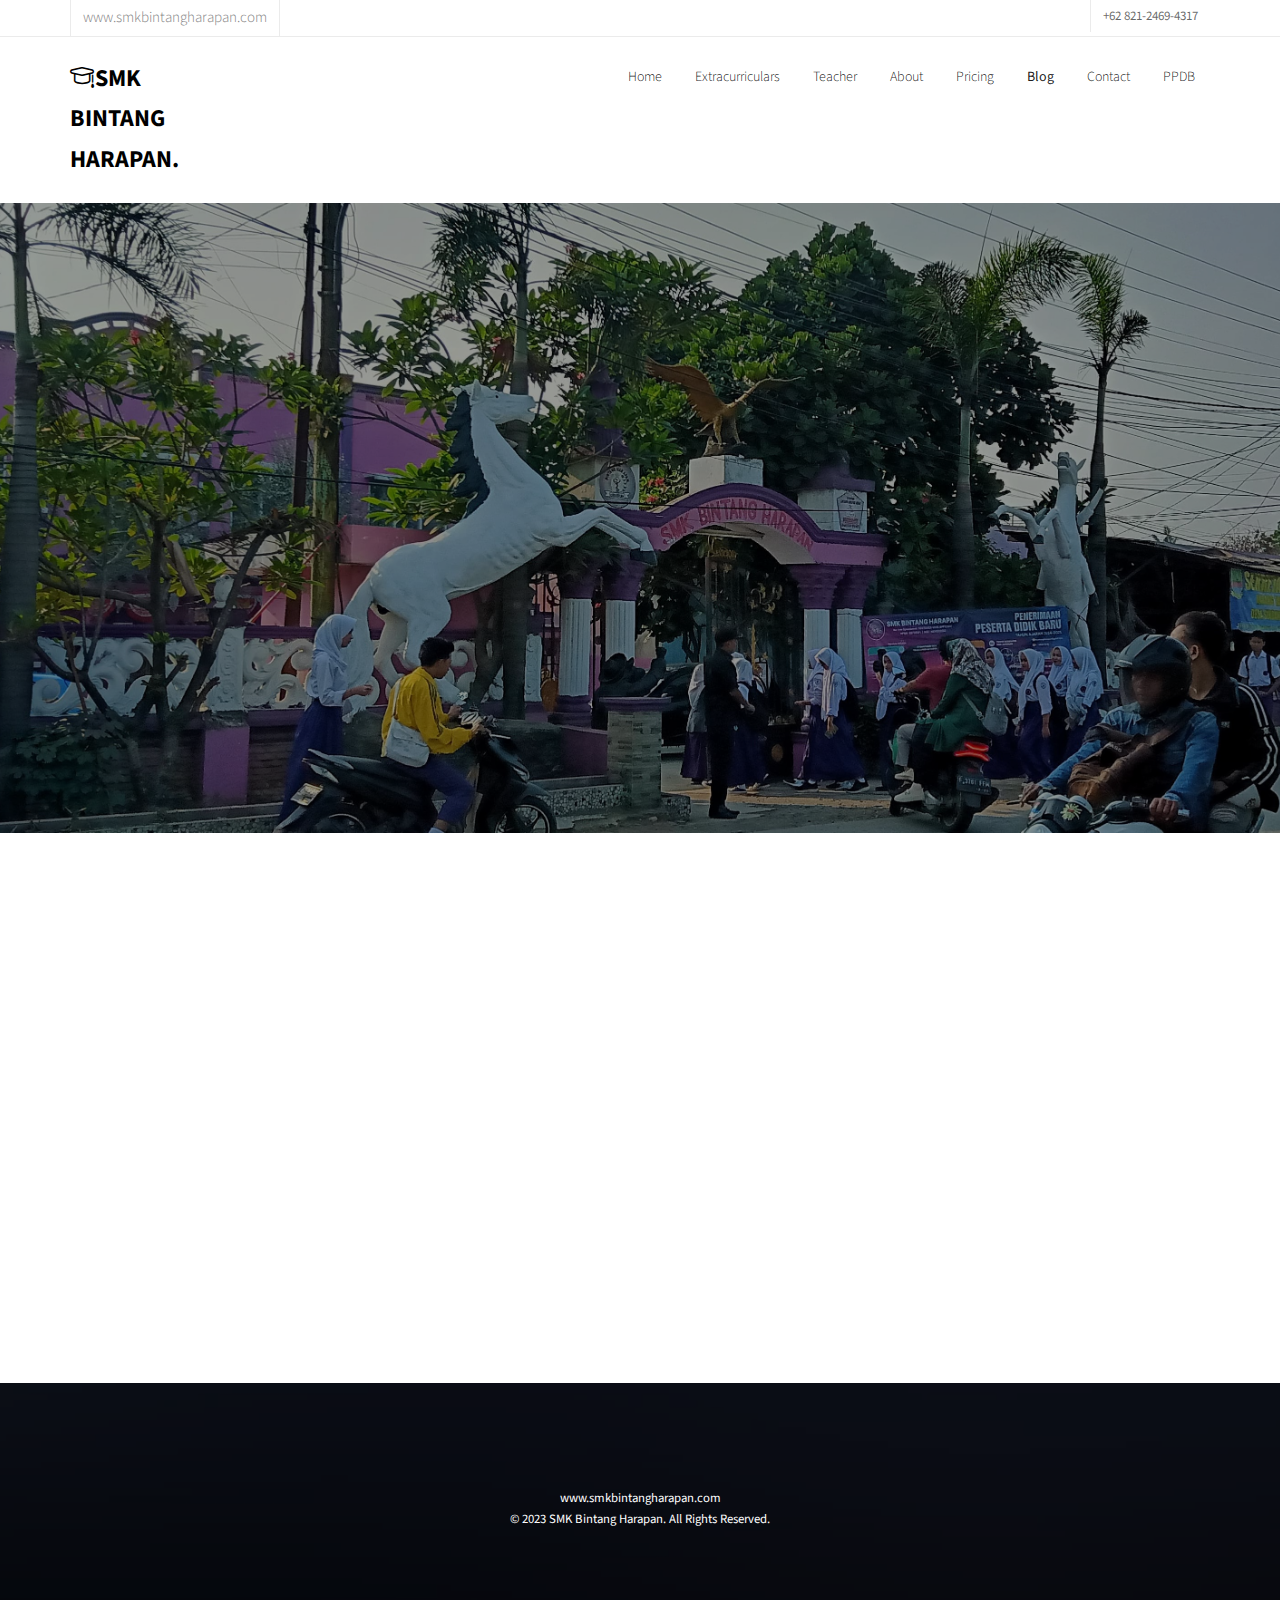
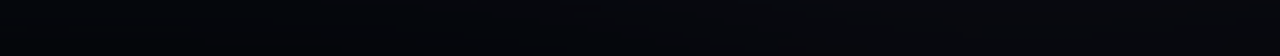
<file: blog.html>
<!DOCTYPE HTML>
<html>
	<head>
	<meta charset="utf-8">
	<meta http-equiv="X-UA-Compatible" content="IE=edge">
	<title>Website &mdash; SMK Bintang Harapan</title>
	<meta name="viewport" content="width=device-width, initial-scale=1">
	<meta name="description" content="Free HTML5 Website Template by freehtml5.co" />
	<meta name="keywords" content="free website templates, free html5, free template, free bootstrap, free website template, html5, css3, mobile first, responsive" />
	<meta name="author" content="freehtml5.co" />

	<!-- 
	//////////////////////////////////////////////////////

	FREE HTML5 TEMPLATE 
	DESIGNED & DEVELOPED by FreeHTML5.co
		
	Website: 		http://freehtml5.co/
	Email: 			info@freehtml5.co
	Twitter: 		http://twitter.com/fh5co
	Facebook: 		https://www.facebook.com/fh5co

	//////////////////////////////////////////////////////
	 -->

  	<!-- Facebook and Twitter integration -->
	<meta property="og:title" content=""/>
	<meta property="og:image" content=""/>
	<meta property="og:url" content=""/>
	<meta property="og:site_name" content=""/>
	<meta property="og:description" content=""/>
	<meta name="twitter:title" content="" />
	<meta name="twitter:image" content="" />
	<meta name="twitter:url" content="" />
	<meta name="twitter:card" content="" />

	<link href="https://fonts.googleapis.com/css?family=Source+Sans+Pro:300,400,600,700" rel="stylesheet">
	<link href="https://fonts.googleapis.com/css?family=Roboto+Slab:300,400" rel="stylesheet">
	
	<!-- Animate.css -->
	<link rel="stylesheet" href="css/animate.css">
	<!-- Icomoon Icon Fonts-->
	<link rel="stylesheet" href="css/icomoon.css">
	<!-- Bootstrap  -->
	<link rel="stylesheet" href="css/bootstrap.css">

	<!-- Magnific Popup -->
	<link rel="stylesheet" href="css/magnific-popup.css">

	<!-- Owl Carousel  -->
	<link rel="stylesheet" href="css/owl.carousel.min.css">
	<link rel="stylesheet" href="css/owl.theme.default.min.css">

	<!-- Flexslider  -->
	<link rel="stylesheet" href="css/flexslider.css">

	<!-- Pricing -->
	<link rel="stylesheet" href="css/pricing.css">

	<!-- Theme style  -->
	<link rel="stylesheet" href="css/style.css">

	<!-- Modernizr JS -->
	<script src="js/modernizr-2.6.2.min.js"></script>
	<!-- FOR IE9 below -->
	<!--[if lt IE 9]>
	<script src="js/respond.min.js"></script>
	<![endif]-->

	</head>
	<body>
		
	<div class="fh5co-loader"></div>
	
	<div id="page">
	<nav class="fh5co-nav" role="navigation">
		<div class="top">
			<div class="container">
				<div class="row">
					<div class="col-xs-12 text-right">
						<p class="site">www.smkbintangharapan.com</p>
						<p class="num">+62 821-2469-4317</p>
					</div>
				</div>
			</div>
		</div>
		<div class="top-menu">
			<div class="container">
				<div class="row">
					<div class="col-xs-2">
						<div id="fh5co-logo"><a href="index.html"><i class="icon-study"></i>SMK Bintang Harapan<span>.</span></a></div>
					</div>
					<div class="col-xs-10 text-right menu-1">
						<ul>
							<li><a href="index.html">Home</a></li>
							<li><a href="courses.html">Extracurriculars</a></li>
							<li><a href="teacher.html">Teacher</a></li>
							<li><a href="about.html">About</a></li>
							<li><a href="pricing.html">Pricing</a></li>
							<li class="has-dropdown active">
								<a href="blog.html">Blog</a>
							</li>
							<li><a href="contact.html">Contact</a></li>
							<li><a href="ppdb.html">PPDB</a></li>
						</ul>
					</div>
				</div>
				
			</div>
		</div>
	</nav>
	
	<aside id="fh5co-hero">
		<div class="flexslider">
			<ul class="slides">
		   	<li style="background-image: url(images/K35.jpeg);">
		   		<div class="overlay-gradient"></div>
		   		<div class="container">
		   			<div class="row">
			   			<div class="col-md-8 col-md-offset-2 text-center slider-text">
			   				<div class="slider-text-inner">
			   					<h1 class="heading-section">Blog &amp; Events</h1>
									<h2>SMK Bintang Harapan <a href="http://freehtml5.co/" target="_blank"></a></h2>
			   				</div>
			   			</div>
			   		</div>
		   		</div>
		   	</li>
		  	</ul>
	  	</div>
	</aside>
			</div>
			<div class="row">
				<div class="col-lg-4 col-md-4">
					<div class="fh5co-blog animate-box">
						<a href="#" class="blog-img-holder" style="background-image: url(images/K36.webp);"></a>
						<div class="blog-text">
							<h3><a href="#">Breaking the Fast Together </a></h3>
							<span class="posted_on">April. 15</span>
							<span class="comment"><a href="">21<i class="icon-speech-bubble"></i></a></span>
							<p>Open event opens with students of SMK Bintang Harapan. </p>
						</div> 
					</div>
				</div>
				<div class="col-lg-4 col-md-4">
					<div class="fh5co-blog animate-box">
						<a href="#" class="blog-img-holder" style="background-image: url(images/K37.webp);"></a>
						<div class="blog-text">
							<h3><a href="#">To Yogyakarta with Students of SMK Bintang Harapan</a></h3>
							<span class="posted_on">December 26</span>
							<span class="comment"><a href="">21<i class="icon-speech-bubble"></i></a></span>
							<p>Together Go for a Trip to Jogja</p>
						</div> 
					</div>
				</div>
				<div class="col-lg-4 col-md-4">
					<div class="fh5co-blog animate-box">
						<a href="#" class="blog-img-holder" style="background-image: url(images/K38.webp);"></a>
						<div class="blog-text">
							<h3><a href="#">Walk to Dieng</a></h3>
							<span class="posted_on">December. 25</span>
							<span class="comment"><a href="">21<i class="icon-speech-bubble"></i></a></span>
							<p>Together with Students of SMK Bintang Harapan Ke Dieng</p>
						</div> 
					</div>
				</div>
			</div>
		</div>
	</div>
	<footer id="fh5co-footer" role="contentinfo" style="background-image: url(images/img_bg_4.jpg);">
		<div class="overlay"></div>
		<div class="container">
			
			<div class="row copyright">
				<div class="col-md-12 text-center">
				  <p>
					<small class="block">www.smkbintangharapan.com</small>
					<small class="block"
                  >&copy; 2023 SMK Bintang Harapan. All Rights Reserved.</small
					>
				  </p>
				</div>
			  </div>

		</div>
	</footer>
	</div>

	<div class="gototop js-top">
		<a href="#" class="js-gotop"><i class="icon-arrow-up"></i></a>
	</div>
	
	<!-- jQuery -->
	<script src="js/jquery.min.js"></script>
	<!-- jQuery Easing -->
	<script src="js/jquery.easing.1.3.js"></script>
	<!-- Bootstrap -->
	<script src="js/bootstrap.min.js"></script>
	<!-- Waypoints -->
	<script src="js/jquery.waypoints.min.js"></script>
	<!-- Stellar Parallax -->
	<script src="js/jquery.stellar.min.js"></script>
	<!-- Carousel -->
	<script src="js/owl.carousel.min.js"></script>
	<!-- Flexslider -->
	<script src="js/jquery.flexslider-min.js"></script>
	<!-- countTo -->
	<script src="js/jquery.countTo.js"></script>
	<!-- Magnific Popup -->
	<script src="js/jquery.magnific-popup.min.js"></script>
	<script src="js/magnific-popup-options.js"></script>
	<!-- Count Down -->
	<script src="js/simplyCountdown.js"></script>
	<!-- Main -->
	<script src="js/main.js"></script>
	<script>
    var d = new Date(new Date().getTime() + 1000 * 120 * 120 * 2000);

    // default example
    simplyCountdown('.simply-countdown-one', {
        year: d.getFullYear(),
        month: d.getMonth() + 1,
        day: d.getDate()
    });

    //jQuery example
    $('#simply-countdown-losange').simplyCountdown({
        year: d.getFullYear(),
        month: d.getMonth() + 1,
        day: d.getDate(),
        enableUtc: false
    });
	</script>
	</body>
</html>
</file>
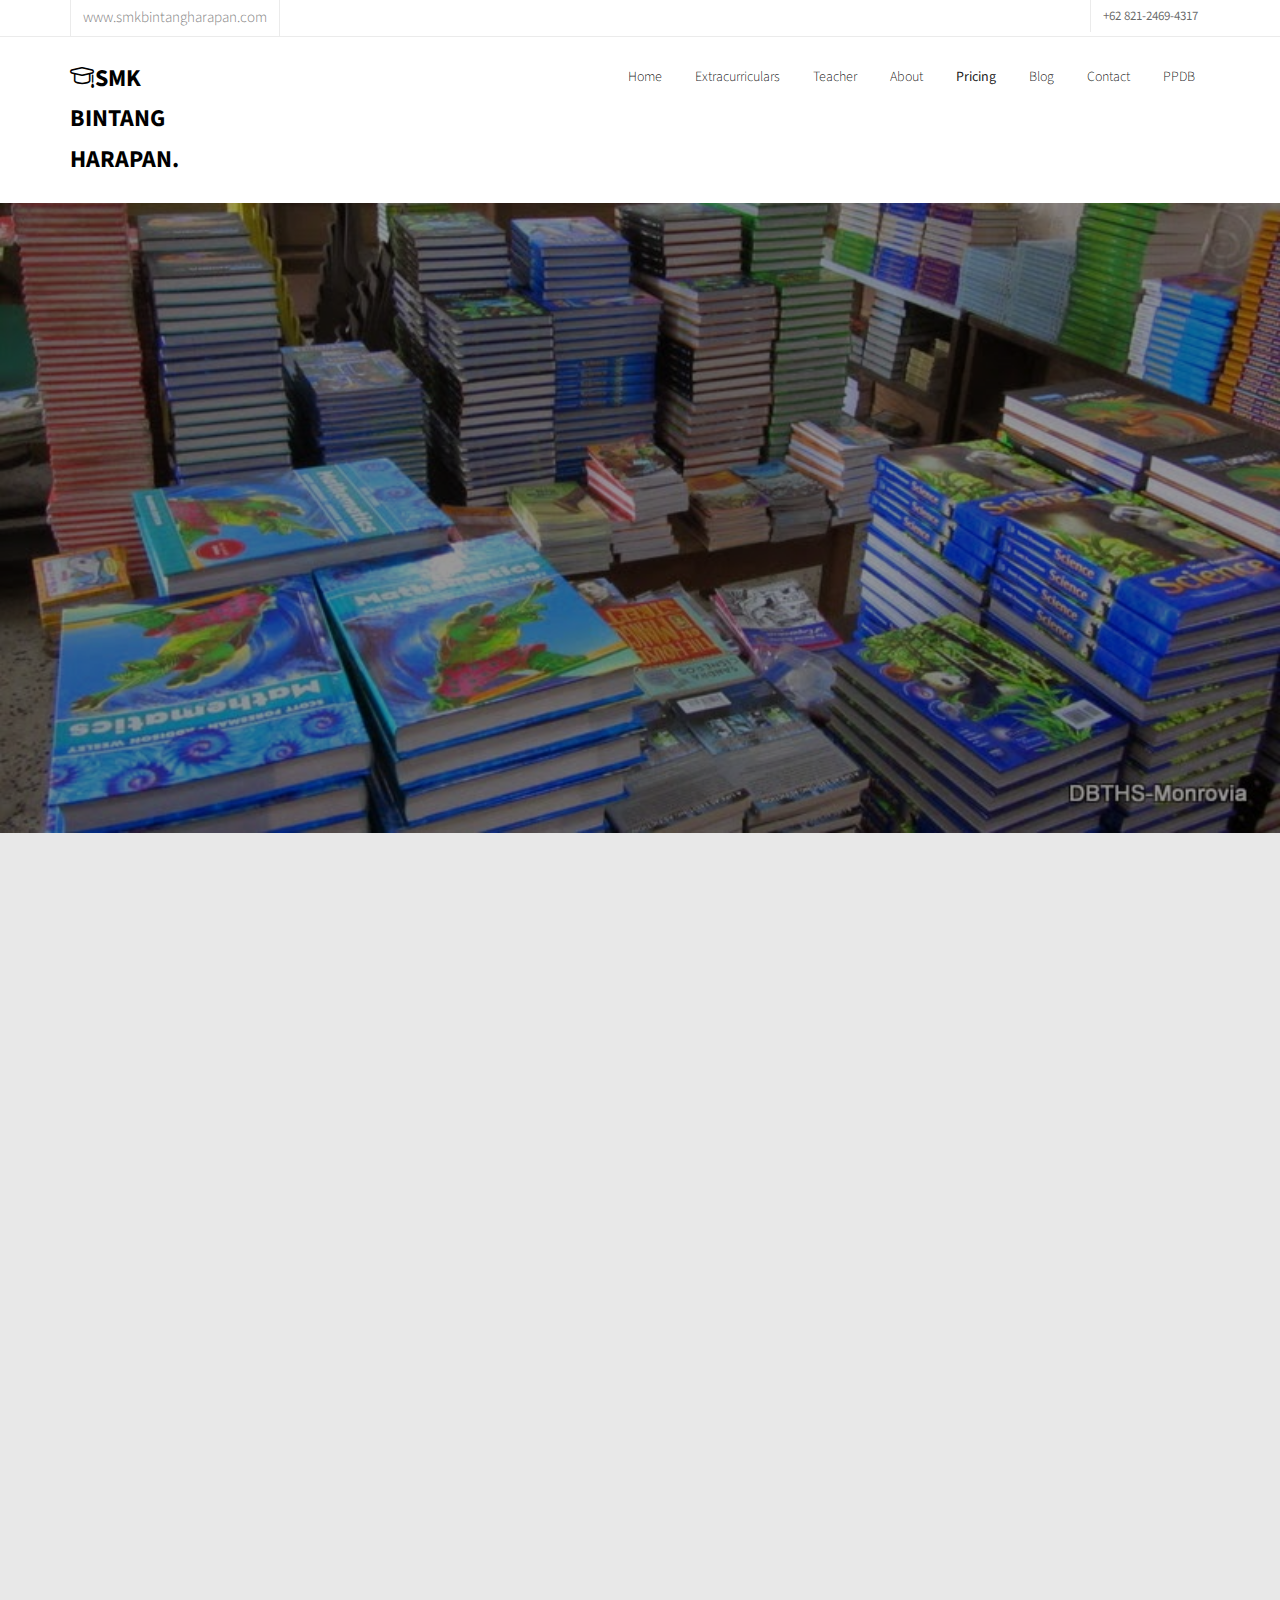
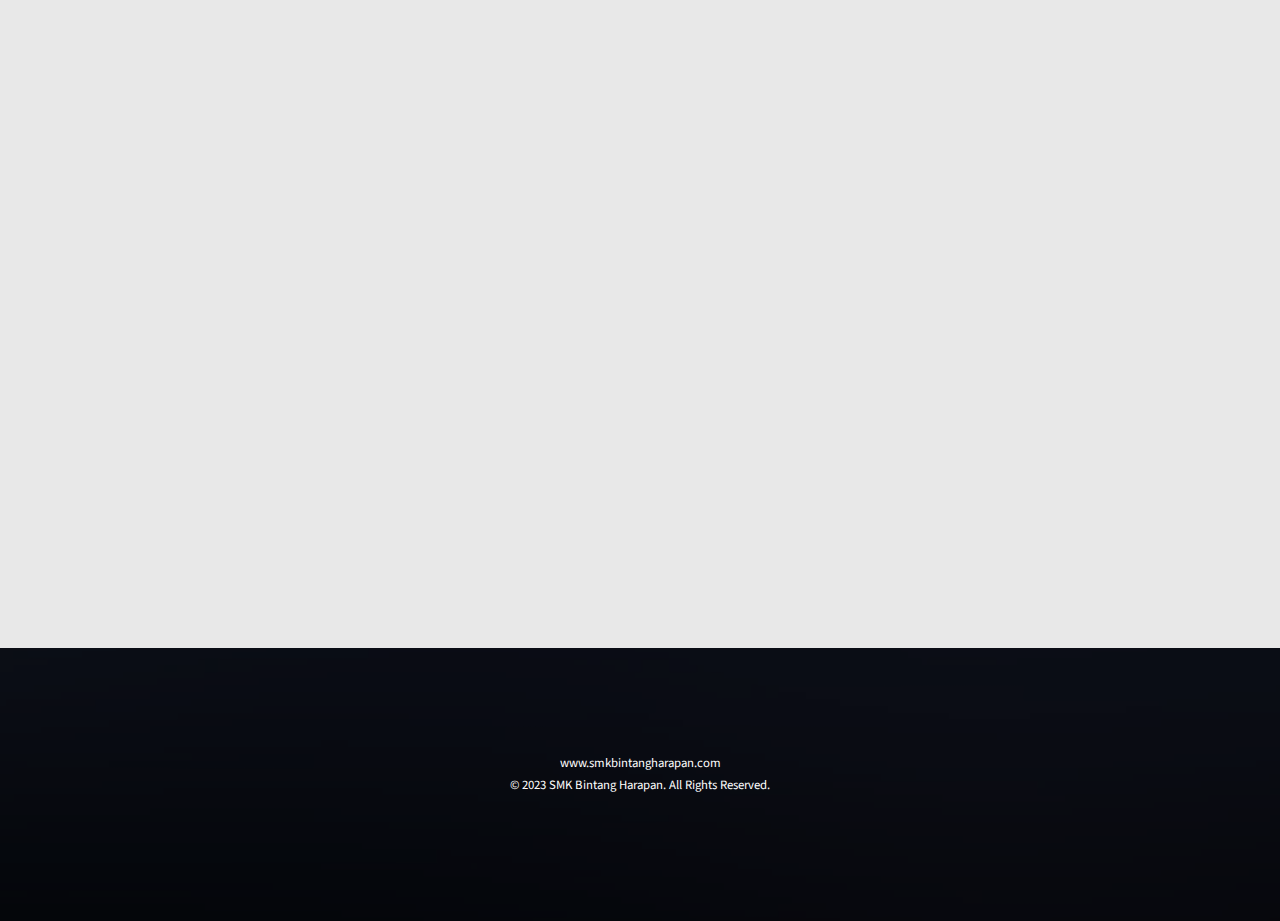
<file: pricing.html>
<!DOCTYPE html>
<html>
  <head>
    <meta charset="utf-8" />
    <meta http-equiv="X-UA-Compatible" content="IE=edge" />
    <title>Website &mdash; SMK Bintang Harapan</title>
    <meta name="viewport" content="width=device-width, initial-scale=1" />
    <meta
      name="description"
      content="Free HTML5 Website Template by freehtml5.co"
    />
    <meta
      name="keywords"
      content="free website templates, free html5, free template, free bootstrap, free website template, html5, css3, mobile first, responsive"
    />
    <meta name="author" content="freehtml5.co" />

    <!-- Facebook and Twitter integration -->
    <meta property="og:title" content="" />
    <meta property="og:image" content="" />
    <meta property="og:url" content="" />
    <meta property="og:site_name" content="" />
    <meta property="og:description" content="" />
    <meta name="twitter:title" content="" />
    <meta name="twitter:image" content="" />
    <meta name="twitter:url" content="" />
    <meta name="twitter:card" content="" />

    <link
      href="https://fonts.googleapis.com/css?family=Source+Sans+Pro:300,400,600,700"
      rel="stylesheet"
    />
    <link
      href="https://fonts.googleapis.com/css?family=Roboto+Slab:300,400"
      rel="stylesheet"
    />

    <!-- Animate.css -->
    <link rel="stylesheet" href="css/animate.css" />
    <!-- Icomoon Icon Fonts-->
    <link rel="stylesheet" href="css/icomoon.css" />
    <!-- Bootstrap  -->
    <link rel="stylesheet" href="css/bootstrap.css" />

    <!-- Magnific Popup -->
    <link rel="stylesheet" href="css/magnific-popup.css" />

    <!-- Owl Carousel  -->
    <link rel="stylesheet" href="css/owl.carousel.min.css" />
    <link rel="stylesheet" href="css/owl.theme.default.min.css" />

    <!-- Flexslider  -->
    <link rel="stylesheet" href="css/flexslider.css" />

    <!-- Pricing -->
    <link rel="stylesheet" href="css/pricing.css" />

    <!-- Theme style  -->
    <link rel="stylesheet" href="css/style.css" />

    <!-- Modernizr JS -->
    <script src="js/modernizr-2.6.2.min.js"></script>
    <!-- FOR IE9 below -->
    <!--[if lt IE 9]>
      <script src="js/respond.min.js"></script>
    <![endif]-->
  </head>
  <body>
    <div class="fh5co-loader"></div>

    <div id="page">
      <nav class="fh5co-nav" role="navigation">
        <div class="top">
          <div class="container">
            <div class="row">
              <div class="col-xs-12 text-right">
                <p class="site">www.smkbintangharapan.com</p>
                <p class="num">+62 821-2469-4317</p>
              </div>
            </div>
          </div>
        </div>
        <div class="top-menu">
          <div class="container">
            <div class="row">
              <div class="col-xs-2">
                <div id="fh5co-logo">
                  <a href="index.html"
                    ><i class="icon-study"></i>SMK Bintang Harapan<span
                      >.</span
                    ></a
                  >
                </div>
              </div>
              <div class="col-xs-10 text-right menu-1">
                <ul>
                  <li><a href="index.html">Home</a></li>
                  <li><a href="courses.html">Extracurriculars</a></li>
                  <li><a href="teacher.html">Teacher</a></li>
                  <li><a href="about.html">About</a></li>
                  <li class="active"><a href="pricing.html">Pricing</a></li>
                  <li class="has-dropdown">
                    <a href="blog.html">Blog</a>
                  </li>
                  <li><a href="contact.html">Contact</a></li>
                  <li><a href="ppdb.html">PPDB</a></li>
                </ul>
              </div>
            </div>
          </div>
        </div>
      </nav>

      <aside id="fh5co-hero">
        <div class="flexslider">
          <ul class="slides">
            <li style="background-image: url(images/K34.jpeg)">
              <div class="overlay-gradient"></div>
              <div class="container">
                <div class="row">
                  <div class="col-md-8 col-md-offset-2 text-center slider-text">
                    <div class="slider-text-inner">
                      <h1 class="heading-section">
                        School Fee Plan
                      </h1>
                      
                    </div>
                  </div>
                </div>
              </div>
            </li>
          </ul>
        </div>
      </aside>

      <div id="fh5co-pricing" class="fh5co-bg-section">
        <div class="container">
          <div class="row animate-box">
            <div class="col-md-6 col-md-offset-3 text-center fh5co-heading">
              <h2>Plan Pricing LKS &amp; Package</h2>
              <p>
                Every time you move up the subject class will be reduced as well
                as LKS books and packages
              </p>
            </div>
          </div>
          <div class="row">
            <div class="pricing pricing--rabten">
              <div class="col-md-4 animate-box">
                <div class="pricing__item">
                  <div class="wrap-price">
                    <!-- <div class="icon icon-user2"></div> -->
                    <h3 class="pricing__title">LKS</h3>
                    <!-- <p class="pricing__sentence">Single user license</p> -->
                  </div>
                  <div class="pricing__price">
                    <span class="pricing__anim pricing__anim--1">
                      <span class="pricing__currency">Rp.</span>10.000
                    </span>
                    <span class="pricing__anim pricing__anim--2">
                      <span class="pricing__period">one book</span>
                    </span>
                  </div>
                  <div class="wrap-price">
                    <ul class="pricing__feature-list">
                      <li class="pricing__feature">one-time purchase</li>
                      <li class="pricing__feature"> not thrown away</li>
                      <li class="pricing__feature">not traded</li>
                      <li class="pricing__feature">not given</li>
                      <li class="pricing__feature">Limited</li>
                      <li class="pricing__feature">May Shrink</li>
                      <li class="pricing__feature">Must Have</li>
                    </ul>
                  </div>
                </div>
              </div>

              <div class="col-md-4 animate-box">
                <div class="pricing__item">
                  <div class="wrap-price">
                    <!-- <div class="icon icon-user2"></div> -->
                    <h3 class="pricing__title">LKS</h3>
                    <!-- <p class="pricing__sentence">Single user license</p> -->
                  </div>
                  <div class="pricing__price">
                    <span class="pricing__anim pricing__anim--1">
                      <span class="pricing__currency">Rp.</span>10.000
                    </span>
                    <span class="pricing__anim pricing__anim--2">
                      <span class="pricing__period">one book</span>
                    </span>
                  </div>
                  <div class="wrap-price">
                    <ul class="pricing__feature-list">
                      <li class="pricing__feature">one-time purchase</li>
                      <li class="pricing__feature"> not thrown away</li>
                      <li class="pricing__feature">not traded</li>
                      <li class="pricing__feature">not given</li>
                      <li class="pricing__feature">Limited</li>
                      <li class="pricing__feature">May Shrink</li>
                      <li class="pricing__feature">Must Have</li>
                    </ul>
                  </div>
                </div>
              </div>
              <div class="col-md-4 animate-box">
                <div class="pricing__item">
                  <div class="wrap-price">
                    <!-- <div class="icon icon-store"></div> -->
                    <h3 class="pricing__title">Package</h3>
                    <!-- <p class="pricing__sentence">Up to 5 users</p> -->
                  </div>
                  <div class="pricing__price">
                    <span class="pricing__anim pricing__anim--1">
                      <span class="pricing__currency">Rp.</span>50.000
                    </span>
                    <span class="pricing__anim pricing__anim--2">
                      <span class="pricing__period">one book</span>
                    </span>
                  </div>
                  <div class="wrap-price">
                    <ul class="pricing__feature-list">
						<li class="pricing__feature">one-time purchase</li>
						<li class="pricing__feature"> not thrown away</li>
						<li class="pricing__feature">not traded</li>
						<li class="pricing__feature">not given</li>
						<li class="pricing__feature">Limited</li>
						<li class="pricing__feature">May Shrink</li>
						<li class="pricing__feature">Must Have</li>
                      </li>
                    </ul>
                  </div>
                </div>
              </div>
              <div class="col-md-4 animate-box">
                <div class="pricing__item">
                  <div class="wrap-price">
                    <!-- <div class="icon icon-home2"></div> -->
                    <h3 class="pricing__title">Buy Package</h3>
                    <!-- <p class="pricing__sentence">Unlimited users</p> -->
                  </div>
                  <div class="pricing__price">
                    <span class="pricing__anim pricing__anim--1">
                      <span class="pricing__currency">Rp.</span>500.000
                    </span>
                    <span class="pricing__anim pricing__anim--2">
                      <span class="pricing__period">one package</span>
                    </span>
                  </div>
                  <div class="wrap-price">
                    <ul class="pricing__feature-list">
						<li class="pricing__feature">one-time purchase</li>
						<li class="pricing__feature"> not thrown away</li>
						<li class="pricing__feature">not traded</li>
						<li class="pricing__feature">not given</li>
						<li class="pricing__feature">Limited</li>
						<li class="pricing__feature">May Shrink</li>
						<li class="pricing__feature">Must Have</li>
                    </ul>
                  </div>
                </div>
              </div>
            </div>
          </div>
        </div>
      </div>
      <footer
        id="fh5co-footer"
        role="contentinfo"
        style="background-image: url(images/img_bg_4.jpg)"
      >
        <div class="overlay"></div>
        <div class="container">
          
          <div class="row copyright">
            <div class="col-md-12 text-center">
              <p>
                <small class="block">www.smkbintangharapan.com</small>
					      <small class="block"
                  >&copy; 2023 SMK Bintang Harapan. All Rights Reserved.</small
        </div>
      </footer>
    </div>

    <div class="gototop js-top">
      <a href="#" class="js-gotop"><i class="icon-arrow-up"></i></a>
    </div>

    <!-- jQuery -->
    <script src="js/jquery.min.js"></script>
    <!-- jQuery Easing -->
    <script src="js/jquery.easing.1.3.js"></script>
    <!-- Bootstrap -->
    <script src="js/bootstrap.min.js"></script>
    <!-- Waypoints -->
    <script src="js/jquery.waypoints.min.js"></script>
    <!-- Stellar Parallax -->
    <script src="js/jquery.stellar.min.js"></script>
    <!-- Carousel -->
    <script src="js/owl.carousel.min.js"></script>
    <!-- Flexslider -->
    <script src="js/jquery.flexslider-min.js"></script>
    <!-- countTo -->
    <script src="js/jquery.countTo.js"></script>
    <!-- Magnific Popup -->
    <script src="js/jquery.magnific-popup.min.js"></script>
    <script src="js/magnific-popup-options.js"></script>
    <!-- Count Down -->
    <script src="js/simplyCountdown.js"></script>
    <!-- Main -->
    <script src="js/main.js"></script>
    <script>
      var d = new Date(new Date().getTime() + 1000 * 120 * 120 * 2000);

      // default example
      simplyCountdown(".simply-countdown-one", {
        year: d.getFullYear(),
        month: d.getMonth() + 1,
        day: d.getDate(),
      });

      //jQuery example
      $("#simply-countdown-losange").simplyCountdown({
        year: d.getFullYear(),
        month: d.getMonth() + 1,
        day: d.getDate(),
        enableUtc: false,
      });
    </script>
  </body>
</html>
</file>
<file: css/icomoon.css>
@font-face {
  font-family: 'icomoon';
  src:  url('fonts/icomoon.eot?6py85u');
  src:  url('fonts/icomoon.eot?6py85u#iefix') format('embedded-opentype'),
    url('fonts/icomoon.ttf?6py85u') format('truetype'),
    url('fonts/icomoon.woff?6py85u') format('woff'),
    url('fonts/icomoon.svg?6py85u#icomoon') format('svg');
  font-weight: normal;
  font-style: normal;
}

[class^="icon-"], [class*=" icon-"] {
  /* use !important to prevent issues with browser extensions that change fonts */
  font-family: 'icomoon' !important;
  speak: none;
  font-style: normal;
  font-weight: normal;
  font-variant: normal;
  text-transform: none;
  line-height: 1;

  /* Better Font Rendering =========== */
  -webkit-font-smoothing: antialiased;
  -moz-osx-font-smoothing: grayscale;
}

.icon-times:before {
  content: "\e930";
}
.icon-tick:before {
  content: "\e931";
}
.icon-plus:before {
  content: "\e932";
}
.icon-minus:before {
  content: "\e933";
}
.icon-equals:before {
  content: "\e934";
}
.icon-divide:before {
  content: "\e935";
}
.icon-chevron-right:before {
  content: "\e936";
}
.icon-chevron-left:before {
  content: "\e937";
}
.icon-arrow-right-thick:before {
  content: "\e938";
}
.icon-arrow-left-thick:before {
  content: "\e939";
}
.icon-th-small:before {
  content: "\e93a";
}
.icon-th-menu:before {
  content: "\e93b";
}
.icon-th-list:before {
  content: "\e93c";
}
.icon-th-large:before {
  content: "\e93d";
}
.icon-home:before {
  content: "\e93e";
}
.icon-arrow-forward:before {
  content: "\e93f";
}
.icon-arrow-back:before {
  content: "\e940";
}
.icon-rss:before {
  content: "\e941";
}
.icon-location:before {
  content: "\e942";
}
.icon-link:before {
  content: "\e943";
}
.icon-image:before {
  content: "\e944";
}
.icon-arrow-up-thick:before {
  content: "\e945";
}
.icon-arrow-down-thick:before {
  content: "\e946";
}
.icon-starburst:before {
  content: "\e947";
}
.icon-starburst-outline:before {
  content: "\e948";
}
.icon-star3:before {
  content: "\e949";
}
.icon-flow-children:before {
  content: "\e94a";
}
.icon-export:before {
  content: "\e94b";
}
.icon-delete2:before {
  content: "\e94c";
}
.icon-delete-outline:before {
  content: "\e94d";
}
.icon-cloud-storage:before {
  content: "\e94e";
}
.icon-wi-fi:before {
  content: "\e94f";
}
.icon-heart:before {
  content: "\e950";
}
.icon-flash:before {
  content: "\e951";
}
.icon-cancel:before {
  content: "\e952";
}
.icon-backspace:before {
  content: "\e953";
}
.icon-attachment:before {
  content: "\e954";
}
.icon-arrow-move:before {
  content: "\e955";
}
.icon-warning:before {
  content: "\e956";
}
.icon-user:before {
  content: "\e957";
}
.icon-radar:before {
  content: "\e958";
}
.icon-lock-open:before {
  content: "\e959";
}
.icon-lock-closed:before {
  content: "\e95a";
}
.icon-location-arrow:before {
  content: "\e95b";
}
.icon-info:before {
  content: "\e95c";
}
.icon-user-delete:before {
  content: "\e95d";
}
.icon-user-add:before {
  content: "\e95e";
}
.icon-media-pause:before {
  content: "\e95f";
}
.icon-group:before {
  content: "\e960";
}
.icon-chart-pie:before {
  content: "\e961";
}
.icon-chart-line:before {
  content: "\e962";
}
.icon-chart-bar:before {
  content: "\e963";
}
.icon-chart-area:before {
  content: "\e964";
}
.icon-video:before {
  content: "\e965";
}
.icon-point-of-interest:before {
  content: "\e966";
}
.icon-infinity:before {
  content: "\e967";
}
.icon-globe:before {
  content: "\e968";
}
.icon-eye:before {
  content: "\e969";
}
.icon-cog:before {
  content: "\e96a";
}
.icon-camera:before {
  content: "\e96b";
}
.icon-upload:before {
  content: "\e96c";
}
.icon-scissors:before {
  content: "\e96d";
}
.icon-refresh:before {
  content: "\e96e";
}
.icon-pin:before {
  content: "\e96f";
}
.icon-key:before {
  content: "\e970";
}
.icon-info-large:before {
  content: "\e971";
}
.icon-eject:before {
  content: "\e972";
}
.icon-download:before {
  content: "\e973";
}
.icon-zoom:before {
  content: "\e974";
}
.icon-zoom-out:before {
  content: "\e975";
}
.icon-zoom-in:before {
  content: "\e976";
}
.icon-sort-numerically:before {
  content: "\e977";
}
.icon-sort-alphabetically:before {
  content: "\e978";
}
.icon-input-checked:before {
  content: "\e979";
}
.icon-calender:before {
  content: "\e97a";
}
.icon-world2:before {
  content: "\e97b";
}
.icon-notes:before {
  content: "\e97c";
}
.icon-code:before {
  content: "\e97d";
}
.icon-arrow-sync:before {
  content: "\e97e";
}
.icon-arrow-shuffle:before {
  content: "\e97f";
}
.icon-arrow-repeat:before {
  content: "\e980";
}
.icon-arrow-minimise:before {
  content: "\e981";
}
.icon-arrow-maximise:before {
  content: "\e982";
}
.icon-arrow-loop:before {
  content: "\e983";
}
.icon-anchor:before {
  content: "\e984";
}
.icon-spanner:before {
  content: "\e985";
}
.icon-puzzle:before {
  content: "\e986";
}
.icon-power:before {
  content: "\e987";
}
.icon-plane:before {
  content: "\e988";
}
.icon-pi:before {
  content: "\e989";
}
.icon-phone:before {
  content: "\e98a";
}
.icon-microphone2:before {
  content: "\e98b";
}
.icon-media-rewind:before {
  content: "\e98c";
}
.icon-flag:before {
  content: "\e98d";
}
.icon-adjust-brightness:before {
  content: "\e98e";
}
.icon-waves:before {
  content: "\e98f";
}
.icon-social-twitter:before {
  content: "\e990";
}
.icon-social-facebook:before {
  content: "\e991";
}
.icon-social-dribbble:before {
  content: "\e992";
}
.icon-media-stop:before {
  content: "\e993";
}
.icon-media-record:before {
  content: "\e994";
}
.icon-media-play:before {
  content: "\e995";
}
.icon-media-fast-forward:before {
  content: "\e996";
}
.icon-media-eject:before {
  content: "\e997";
}
.icon-social-vimeo:before {
  content: "\e998";
}
.icon-social-tumbler:before {
  content: "\e999";
}
.icon-social-skype:before {
  content: "\e99a";
}
.icon-social-pinterest:before {
  content: "\e99b";
}
.icon-social-linkedin:before {
  content: "\e99c";
}
.icon-social-last-fm:before {
  content: "\e99d";
}
.icon-social-github:before {
  content: "\e99e";
}
.icon-social-flickr:before {
  content: "\e99f";
}
.icon-at:before {
  content: "\e9a0";
}
.icon-times-outline:before {
  content: "\e9a1";
}
.icon-plus-outline:before {
  content: "\e9a2";
}
.icon-minus-outline:before {
  content: "\e9a3";
}
.icon-tick-outline:before {
  content: "\e9a4";
}
.icon-th-large-outline:before {
  content: "\e9a5";
}
.icon-equals-outline:before {
  content: "\e9a6";
}
.icon-divide-outline:before {
  content: "\e9a7";
}
.icon-chevron-right-outline:before {
  content: "\e9a8";
}
.icon-chevron-left-outline:before {
  content: "\e9a9";
}
.icon-arrow-right-outline:before {
  content: "\e9aa";
}
.icon-arrow-left-outline:before {
  content: "\e9ab";
}
.icon-th-small-outline:before {
  content: "\e9ac";
}
.icon-th-menu-outline:before {
  content: "\e9ad";
}
.icon-th-list-outline:before {
  content: "\e9ae";
}
.icon-news2:before {
  content: "\e9b1";
}
.icon-home-outline:before {
  content: "\e9b2";
}
.icon-arrow-up-outline:before {
  content: "\e9b3";
}
.icon-arrow-forward-outline:before {
  content: "\e9b4";
}
.icon-arrow-down-outline:before {
  content: "\e9b5";
}
.icon-arrow-back-outline:before {
  content: "\e9b6";
}
.icon-trash3:before {
  content: "\e9b7";
}
.icon-rss-outline:before {
  content: "\e9b8";
}
.icon-message:before {
  content: "\e9b9";
}
.icon-location-outline:before {
  content: "\e9ba";
}
.icon-link-outline:before {
  content: "\e9bb";
}
.icon-image-outline:before {
  content: "\e9bc";
}
.icon-export-outline:before {
  content: "\e9bd";
}
.icon-cross:before {
  content: "\e9be";
}
.icon-wi-fi-outline:before {
  content: "\e9bf";
}
.icon-star-outline:before {
  content: "\e9c0";
}
.icon-media-pause-outline:before {
  content: "\e9c1";
}
.icon-mail:before {
  content: "\e9c2";
}
.icon-heart-outline:before {
  content: "\e9c3";
}
.icon-flash-outline:before {
  content: "\e9c4";
}
.icon-cancel-outline:before {
  content: "\e9c5";
}
.icon-beaker:before {
  content: "\e9c6";
}
.icon-arrow-move-outline:before {
  content: "\e9c7";
}
.icon-watch2:before {
  content: "\e9c8";
}
.icon-warning-outline:before {
  content: "\e9c9";
}
.icon-time:before {
  content: "\e9ca";
}
.icon-radar-outline:before {
  content: "\e9cb";
}
.icon-lock-open-outline:before {
  content: "\e9cc";
}
.icon-location-arrow-outline:before {
  content: "\e9cd";
}
.icon-info-outline:before {
  content: "\e9ce";
}
.icon-backspace-outline:before {
  content: "\e9cf";
}
.icon-attachment-outline:before {
  content: "\e9d0";
}
.icon-user-outline:before {
  content: "\e9d1";
}
.icon-user-delete-outline:before {
  content: "\e9d2";
}
.icon-user-add-outline:before {
  content: "\e9d3";
}
.icon-lock-closed-outline:before {
  content: "\e9d4";
}
.icon-group-outline:before {
  content: "\e9d5";
}
.icon-chart-pie-outline:before {
  content: "\e9d6";
}
.icon-chart-line-outline:before {
  content: "\e9d7";
}
.icon-chart-bar-outline:before {
  content: "\e9d8";
}
.icon-chart-area-outline:before {
  content: "\e9d9";
}
.icon-video-outline:before {
  content: "\e9da";
}
.icon-point-of-interest-outline:before {
  content: "\e9db";
}
.icon-map:before {
  content: "\e9dc";
}
.icon-key-outline:before {
  content: "\e9dd";
}
.icon-infinity-outline:before {
  content: "\e9de";
}
.icon-globe-outline:before {
  content: "\e9df";
}
.icon-eye-outline:before {
  content: "\e9e0";
}
.icon-cog-outline:before {
  content: "\e9e1";
}
.icon-camera-outline:before {
  content: "\e9e2";
}
.icon-upload-outline:before {
  content: "\e9e3";
}
.icon-support:before {
  content: "\e9e4";
}
.icon-scissors-outline:before {
  content: "\e9e5";
}
.icon-refresh-outline:before {
  content: "\e9e6";
}
.icon-info-large-outline:before {
  content: "\e9e7";
}
.icon-eject-outline:before {
  content: "\e9e8";
}
.icon-download-outline:before {
  content: "\e9e9";
}
.icon-battery-mid:before {
  content: "\e9ea";
}
.icon-battery-low:before {
  content: "\e9eb";
}
.icon-battery-high:before {
  content: "\e9ec";
}
.icon-zoom-outline:before {
  content: "\e9ed";
}
.icon-zoom-out-outline:before {
  content: "\e9ee";
}
.icon-zoom-in-outline:before {
  content: "\e9ef";
}
.icon-tag3:before {
  content: "\e9f0";
}
.icon-tabs-outline:before {
  content: "\e9f1";
}
.icon-pin-outline:before {
  content: "\e9f2";
}
.icon-message-typing:before {
  content: "\e9f3";
}
.icon-directions:before {
  content: "\e9f4";
}
.icon-battery-full:before {
  content: "\e9f5";
}
.icon-battery-charge:before {
  content: "\e9f6";
}
.icon-pipette:before {
  content: "\e9f7";
}
.icon-pencil:before {
  content: "\e9f8";
}
.icon-folder:before {
  content: "\e9f9";
}
.icon-folder-delete:before {
  content: "\e9fa";
}
.icon-folder-add:before {
  content: "\e9fb";
}
.icon-edit:before {
  content: "\e9fc";
}
.icon-document:before {
  content: "\e9fd";
}
.icon-document-delete:before {
  content: "\e9fe";
}
.icon-document-add:before {
  content: "\e9ff";
}
.icon-brush:before {
  content: "\ea00";
}
.icon-thumbs-up:before {
  content: "\ea01";
}
.icon-thumbs-down:before {
  content: "\ea02";
}
.icon-pen:before {
  content: "\ea03";
}
.icon-sort-numerically-outline:before {
  content: "\ea04";
}
.icon-sort-alphabetically-outline:before {
  content: "\ea05";
}
.icon-social-last-fm-circular:before {
  content: "\ea06";
}
.icon-social-github-circular:before {
  content: "\ea07";
}
.icon-compass:before {
  content: "\ea08";
}
.icon-bookmark:before {
  content: "\ea09";
}
.icon-input-checked-outline:before {
  content: "\ea0a";
}
.icon-code-outline:before {
  content: "\ea0b";
}
.icon-calender-outline:before {
  content: "\ea0c";
}
.icon-business-card:before {
  content: "\ea0d";
}
.icon-arrow-up:before {
  content: "\ea0e";
}
.icon-arrow-sync-outline:before {
  content: "\ea0f";
}
.icon-arrow-right:before {
  content: "\ea10";
}
.icon-arrow-repeat-outline:before {
  content: "\ea11";
}
.icon-arrow-loop-outline:before {
  content: "\ea12";
}
.icon-arrow-left:before {
  content: "\ea13";
}
.icon-flow-switch:before {
  content: "\ea14";
}
.icon-flow-parallel:before {
  content: "\ea15";
}
.icon-flow-merge:before {
  content: "\ea16";
}
.icon-document-text:before {
  content: "\ea17";
}
.icon-clipboard:before {
  content: "\ea18";
}
.icon-calculator:before {
  content: "\ea19";
}
.icon-arrow-minimise-outline:before {
  content: "\ea1a";
}
.icon-arrow-maximise-outline:before {
  content: "\ea1b";
}
.icon-arrow-down:before {
  content: "\ea1c";
}
.icon-gift:before {
  content: "\ea1d";
}
.icon-film:before {
  content: "\ea1e";
}
.icon-database:before {
  content: "\ea1f";
}
.icon-bell:before {
  content: "\ea20";
}
.icon-anchor-outline:before {
  content: "\ea21";
}
.icon-adjust-contrast:before {
  content: "\ea22";
}
.icon-world-outline:before {
  content: "\ea23";
}
.icon-shopping-bag:before {
  content: "\ea24";
}
.icon-power-outline:before {
  content: "\ea25";
}
.icon-notes-outline:before {
  content: "\ea26";
}
.icon-device-tablet:before {
  content: "\ea27";
}
.icon-device-phone:before {
  content: "\ea28";
}
.icon-device-laptop:before {
  content: "\ea29";
}
.icon-device-desktop:before {
  content: "\ea2a";
}
.icon-briefcase:before {
  content: "\ea2b";
}
.icon-stopwatch:before {
  content: "\ea2c";
}
.icon-spanner-outline:before {
  content: "\ea2d";
}
.icon-puzzle-outline:before {
  content: "\ea2e";
}
.icon-printer:before {
  content: "\ea2f";
}
.icon-pi-outline:before {
  content: "\ea30";
}
.icon-lightbulb:before {
  content: "\ea31";
}
.icon-flag-outline:before {
  content: "\ea32";
}
.icon-contacts:before {
  content: "\ea33";
}
.icon-archive2:before {
  content: "\ea34";
}
.icon-weather-stormy:before {
  content: "\ea35";
}
.icon-weather-shower:before {
  content: "\ea36";
}
.icon-weather-partly-sunny:before {
  content: "\ea37";
}
.icon-weather-downpour:before {
  content: "\ea38";
}
.icon-weather-cloudy:before {
  content: "\ea39";
}
.icon-plane-outline:before {
  content: "\ea3a";
}
.icon-phone-outline:before {
  content: "\ea3b";
}
.icon-microphone-outline:before {
  content: "\ea3c";
}
.icon-weather-windy:before {
  content: "\ea3d";
}
.icon-weather-windy-cloudy:before {
  content: "\ea3e";
}
.icon-weather-sunny:before {
  content: "\ea3f";
}
.icon-weather-snow:before {
  content: "\ea40";
}
.icon-weather-night:before {
  content: "\ea41";
}
.icon-media-stop-outline:before {
  content: "\ea42";
}
.icon-media-rewind-outline:before {
  content: "\ea43";
}
.icon-media-record-outline:before {
  content: "\ea44";
}
.icon-media-play-outline:before {
  content: "\ea45";
}
.icon-media-fast-forward-outline:before {
  content: "\ea46";
}
.icon-media-eject-outline:before {
  content: "\ea47";
}
.icon-wine:before {
  content: "\ea48";
}
.icon-waves-outline:before {
  content: "\ea49";
}
.icon-ticket:before {
  content: "\ea4a";
}
.icon-tags:before {
  content: "\ea4b";
}
.icon-plug:before {
  content: "\ea4c";
}
.icon-headphones:before {
  content: "\ea4d";
}
.icon-credit-card:before {
  content: "\ea4e";
}
.icon-coffee:before {
  content: "\ea4f";
}
.icon-book:before {
  content: "\ea50";
}
.icon-beer:before {
  content: "\ea51";
}
.icon-volume2:before {
  content: "\ea52";
}
.icon-volume-up:before {
  content: "\ea53";
}
.icon-volume-mute:before {
  content: "\ea54";
}
.icon-volume-down:before {
  content: "\ea55";
}
.icon-social-vimeo-circular:before {
  content: "\ea56";
}
.icon-social-twitter-circular:before {
  content: "\ea57";
}
.icon-social-pinterest-circular:before {
  content: "\ea58";
}
.icon-social-linkedin-circular:before {
  content: "\ea59";
}
.icon-social-facebook-circular:before {
  content: "\ea5a";
}
.icon-social-dribbble-circular:before {
  content: "\ea5b";
}
.icon-tree:before {
  content: "\ea5c";
}
.icon-thermometer2:before {
  content: "\ea5d";
}
.icon-social-tumbler-circular:before {
  content: "\ea5e";
}
.icon-social-skype-outline:before {
  content: "\ea5f";
}
.icon-social-flickr-circular:before {
  content: "\ea60";
}
.icon-social-at-circular:before {
  content: "\ea61";
}
.icon-shopping-cart:before {
  content: "\ea62";
}
.icon-messages:before {
  content: "\ea63";
}
.icon-leaf:before {
  content: "\ea64";
}
.icon-feather:before {
  content: "\ea65";
}
.icon-eye2:before {
  content: "\e064";
}
.icon-paper-clip:before {
  content: "\e065";
}
.icon-mail5:before {
  content: "\e066";
}
.icon-toggle:before {
  content: "\e067";
}
.icon-layout:before {
  content: "\e068";
}
.icon-link2:before {
  content: "\e069";
}
.icon-bell2:before {
  content: "\e06a";
}
.icon-lock3:before {
  content: "\e06b";
}
.icon-unlock:before {
  content: "\e06c";
}
.icon-ribbon2:before {
  content: "\e06d";
}
.icon-image2:before {
  content: "\e06e";
}
.icon-signal:before {
  content: "\e06f";
}
.icon-target3:before {
  content: "\e070";
}
.icon-clipboard3:before {
  content: "\e071";
}
.icon-clock3:before {
  content: "\e072";
}
.icon-watch:before {
  content: "\e073";
}
.icon-air-play:before {
  content: "\e074";
}
.icon-camera3:before {
  content: "\e075";
}
.icon-video2:before {
  content: "\e076";
}
.icon-disc:before {
  content: "\e077";
}
.icon-printer3:before {
  content: "\e078";
}
.icon-monitor:before {
  content: "\e079";
}
.icon-server:before {
  content: "\e07a";
}
.icon-cog2:before {
  content: "\e07b";
}
.icon-heart3:before {
  content: "\e07c";
}
.icon-paragraph:before {
  content: "\e07d";
}
.icon-align-justify:before {
  content: "\e07e";
}
.icon-align-left:before {
  content: "\e07f";
}
.icon-align-center:before {
  content: "\e080";
}
.icon-align-right:before {
  content: "\e081";
}
.icon-book2:before {
  content: "\e082";
}
.icon-layers2:before {
  content: "\e083";
}
.icon-stack2:before {
  content: "\e084";
}
.icon-stack-2:before {
  content: "\e085";
}
.icon-paper:before {
  content: "\e086";
}
.icon-paper-stack:before {
  content: "\e087";
}
.icon-search3:before {
  content: "\e088";
}
.icon-zoom-in2:before {
  content: "\e089";
}
.icon-zoom-out2:before {
  content: "\e08a";
}
.icon-reply2:before {
  content: "\e08b";
}
.icon-circle-plus:before {
  content: "\e08c";
}
.icon-circle-minus:before {
  content: "\e08d";
}
.icon-circle-check:before {
  content: "\e08e";
}
.icon-circle-cross:before {
  content: "\e08f";
}
.icon-square-plus:before {
  content: "\e090";
}
.icon-square-minus:before {
  content: "\e091";
}
.icon-square-check:before {
  content: "\e092";
}
.icon-square-cross:before {
  content: "\e093";
}
.icon-microphone:before {
  content: "\e094";
}
.icon-record:before {
  content: "\e095";
}
.icon-skip-back:before {
  content: "\e096";
}
.icon-rewind:before {
  content: "\e097";
}
.icon-play4:before {
  content: "\e098";
}
.icon-pause3:before {
  content: "\e099";
}
.icon-stop3:before {
  content: "\e09a";
}
.icon-fast-forward:before {
  content: "\e09b";
}
.icon-skip-forward:before {
  content: "\e09c";
}
.icon-shuffle2:before {
  content: "\e09d";
}
.icon-repeat:before {
  content: "\e09e";
}
.icon-folder2:before {
  content: "\e09f";
}
.icon-umbrella:before {
  content: "\e0a0";
}
.icon-moon:before {
  content: "\e0a1";
}
.icon-thermometer:before {
  content: "\e0a2";
}
.icon-drop:before {
  content: "\e0a3";
}
.icon-sun2:before {
  content: "\e0a4";
}
.icon-cloud3:before {
  content: "\e0a5";
}
.icon-cloud-upload2:before {
  content: "\e0a6";
}
.icon-cloud-download2:before {
  content: "\e0a7";
}
.icon-upload4:before {
  content: "\e0a8";
}
.icon-download4:before {
  content: "\e0a9";
}
.icon-location3:before {
  content: "\e0aa";
}
.icon-location-2:before {
  content: "\e0ab";
}
.icon-map3:before {
  content: "\e0ac";
}
.icon-battery:before {
  content: "\e0ad";
}
.icon-head:before {
  content: "\e0ae";
}
.icon-briefcase3:before {
  content: "\e0af";
}
.icon-speech-bubble:before {
  content: "\e0b0";
}
.icon-anchor2:before {
  content: "\e0b1";
}
.icon-globe2:before {
  content: "\e0b2";
}
.icon-box:before {
  content: "\e0b3";
}
.icon-reload:before {
  content: "\e0b4";
}
.icon-share3:before {
  content: "\e0b5";
}
.icon-marquee:before {
  content: "\e0b6";
}
.icon-marquee-plus:before {
  content: "\e0b7";
}
.icon-marquee-minus:before {
  content: "\e0b8";
}
.icon-tag:before {
  content: "\e0b9";
}
.icon-power2:before {
  content: "\e0ba";
}
.icon-command2:before {
  content: "\e0bb";
}
.icon-alt:before {
  content: "\e0bc";
}
.icon-esc:before {
  content: "\e0bd";
}
.icon-bar-graph:before {
  content: "\e0be";
}
.icon-bar-graph-2:before {
  content: "\e0bf";
}
.icon-pie-graph:before {
  content: "\e0c0";
}
.icon-star:before {
  content: "\e0c1";
}
.icon-arrow-left3:before {
  content: "\e0c2";
}
.icon-arrow-right3:before {
  content: "\e0c3";
}
.icon-arrow-up3:before {
  content: "\e0c4";
}
.icon-arrow-down3:before {
  content: "\e0c5";
}
.icon-volume:before {
  content: "\e0c6";
}
.icon-mute:before {
  content: "\e0c7";
}
.icon-content-right:before {
  content: "\e100";
}
.icon-content-left:before {
  content: "\e101";
}
.icon-grid2:before {
  content: "\e102";
}
.icon-grid-2:before {
  content: "\e103";
}
.icon-columns:before {
  content: "\e104";
}
.icon-loader:before {
  content: "\e105";
}
.icon-bag:before {
  content: "\e106";
}
.icon-ban:before {
  content: "\e107";
}
.icon-flag3:before {
  content: "\e108";
}
.icon-trash:before {
  content: "\e109";
}
.icon-expand2:before {
  content: "\e110";
}
.icon-contract:before {
  content: "\e111";
}
.icon-maximize:before {
  content: "\e112";
}
.icon-minimize:before {
  content: "\e113";
}
.icon-plus2:before {
  content: "\e114";
}
.icon-minus2:before {
  content: "\e115";
}
.icon-check:before {
  content: "\e116";
}
.icon-cross2:before {
  content: "\e117";
}
.icon-move:before {
  content: "\e118";
}
.icon-delete:before {
  content: "\e119";
}
.icon-menu5:before {
  content: "\e120";
}
.icon-archive:before {
  content: "\e121";
}
.icon-inbox:before {
  content: "\e122";
}
.icon-outbox:before {
  content: "\e123";
}
.icon-file:before {
  content: "\e124";
}
.icon-file-add:before {
  content: "\e125";
}
.icon-file-subtract:before {
  content: "\e126";
}
.icon-help:before {
  content: "\e127";
}
.icon-open:before {
  content: "\e128";
}
.icon-ellipsis:before {
  content: "\e129";
}
.icon-heart4:before {
  content: "\e900";
}
.icon-cloud4:before {
  content: "\e901";
}
.icon-star2:before {
  content: "\e902";
}
.icon-tv2:before {
  content: "\e903";
}
.icon-sound:before {
  content: "\e904";
}
.icon-video3:before {
  content: "\e905";
}
.icon-trash2:before {
  content: "\e906";
}
.icon-user2:before {
  content: "\e907";
}
.icon-key3:before {
  content: "\e908";
}
.icon-search4:before {
  content: "\e909";
}
.icon-settings:before {
  content: "\e90a";
}
.icon-camera4:before {
  content: "\e90b";
}
.icon-tag2:before {
  content: "\e90c";
}
.icon-lock4:before {
  content: "\e90d";
}
.icon-bulb:before {
  content: "\e90e";
}
.icon-pen2:before {
  content: "\e90f";
}
.icon-diamond:before {
  content: "\e910";
}
.icon-display2:before {
  content: "\e911";
}
.icon-location4:before {
  content: "\e912";
}
.icon-eye3:before {
  content: "\e913";
}
.icon-bubble3:before {
  content: "\e914";
}
.icon-stack3:before {
  content: "\e915";
}
.icon-cup:before {
  content: "\e916";
}
.icon-phone3:before {
  content: "\e917";
}
.icon-news:before {
  content: "\e918";
}
.icon-mail6:before {
  content: "\e919";
}
.icon-like:before {
  content: "\e91a";
}
.icon-photo:before {
  content: "\e91b";
}
.icon-note:before {
  content: "\e91c";
}
.icon-clock4:before {
  content: "\e91d";
}
.icon-paperplane:before {
  content: "\e91e";
}
.icon-params:before {
  content: "\e91f";
}
.icon-banknote:before {
  content: "\e920";
}
.icon-data:before {
  content: "\e921";
}
.icon-music2:before {
  content: "\e922";
}
.icon-megaphone2:before {
  content: "\e923";
}
.icon-study:before {
  content: "\e924";
}
.icon-lab2:before {
  content: "\e925";
}
.icon-food:before {
  content: "\e926";
}
.icon-t-shirt:before {
  content: "\e927";
}
.icon-fire2:before {
  content: "\e928";
}
.icon-clip:before {
  content: "\e929";
}
.icon-shop:before {
  content: "\e92a";
}
.icon-calendar3:before {
  content: "\e92b";
}
.icon-wallet2:before {
  content: "\e92c";
}
.icon-vynil:before {
  content: "\e92d";
}
.icon-truck2:before {
  content: "\e92e";
}
.icon-world:before {
  content: "\e92f";
}
.icon-spinner6:before {
  content: "\e9af";
}
.icon-spinner7:before {
  content: "\e9b0";
}
.icon-amazon:before {
  content: "\eab7";
}
.icon-google:before {
  content: "\eab8";
}
.icon-google2:before {
  content: "\eab9";
}
.icon-google3:before {
  content: "\eaba";
}
.icon-google-plus:before {
  content: "\eabb";
}
.icon-google-plus2:before {
  content: "\eabc";
}
.icon-google-plus3:before {
  content: "\eabd";
}
.icon-hangouts:before {
  content: "\eabe";
}
.icon-google-drive:before {
  content: "\eabf";
}
.icon-facebook2:before {
  content: "\eac0";
}
.icon-facebook22:before {
  content: "\eac1";
}
.icon-instagram:before {
  content: "\eac2";
}
.icon-whatsapp:before {
  content: "\eac3";
}
.icon-spotify:before {
  content: "\eac4";
}
.icon-telegram:before {
  content: "\eac5";
}
.icon-twitter2:before {
  content: "\eac6";
}
.icon-vine:before {
  content: "\eac7";
}
.icon-vk:before {
  content: "\eac8";
}
.icon-renren:before {
  content: "\eac9";
}
.icon-sina-weibo:before {
  content: "\eaca";
}
.icon-rss2:before {
  content: "\eacb";
}
.icon-rss22:before {
  content: "\eacc";
}
.icon-youtube:before {
  content: "\eacd";
}
.icon-youtube2:before {
  content: "\eace";
}
.icon-twitch:before {
  content: "\eacf";
}
.icon-vimeo:before {
  content: "\ead0";
}
.icon-vimeo2:before {
  content: "\ead1";
}
.icon-lanyrd:before {
  content: "\ead2";
}
.icon-flickr:before {
  content: "\ead3";
}
.icon-flickr2:before {
  content: "\ead4";
}
.icon-flickr3:before {
  content: "\ead5";
}
.icon-flickr4:before {
  content: "\ead6";
}
.icon-dribbble2:before {
  content: "\ead7";
}
.icon-behance:before {
  content: "\ead8";
}
.icon-behance2:before {
  content: "\ead9";
}
.icon-deviantart:before {
  content: "\eada";
}
.icon-500px:before {
  content: "\eadb";
}
.icon-steam:before {
  content: "\eadc";
}
.icon-steam2:before {
  content: "\eadd";
}
.icon-dropbox:before {
  content: "\eade";
}
.icon-onedrive:before {
  content: "\eadf";
}
.icon-github:before {
  content: "\eae0";
}
.icon-npm:before {
  content: "\eae1";
}
.icon-basecamp:before {
  content: "\eae2";
}
.icon-trello:before {
  content: "\eae3";
}
.icon-wordpress:before {
  content: "\eae4";
}
.icon-joomla:before {
  content: "\eae5";
}
.icon-ello:before {
  content: "\eae6";
}
.icon-blogger:before {
  content: "\eae7";
}
.icon-blogger2:before {
  content: "\eae8";
}
.icon-tumblr2:before {
  content: "\eae9";
}
.icon-tumblr22:before {
  content: "\eaea";
}
.icon-yahoo:before {
  content: "\eaeb";
}
.icon-yahoo2:before {
  content: "\eaec";
}
.icon-tux:before {
  content: "\eaed";
}
.icon-appleinc:before {
  content: "\eaee";
}
.icon-finder:before {
  content: "\eaef";
}
.icon-android:before {
  content: "\eaf0";
}
.icon-windows:before {
  content: "\eaf1";
}
.icon-windows8:before {
  content: "\eaf2";
}
.icon-soundcloud:before {
  content: "\eaf3";
}
.icon-soundcloud2:before {
  content: "\eaf4";
}
.icon-skype:before {
  content: "\eaf5";
}
.icon-reddit:before {
  content: "\eaf6";
}
.icon-hackernews:before {
  content: "\eaf7";
}
.icon-wikipedia:before {
  content: "\eaf8";
}
.icon-linkedin2:before {
  content: "\eaf9";
}
.icon-linkedin22:before {
  content: "\eafa";
}
.icon-lastfm:before {
  content: "\eafb";
}
.icon-lastfm2:before {
  content: "\eafc";
}
.icon-delicious:before {
  content: "\eafd";
}
.icon-stumbleupon:before {
  content: "\eafe";
}
.icon-stumbleupon2:before {
  content: "\eaff";
}
.icon-stackoverflow:before {
  content: "\eb00";
}
.icon-pinterest:before {
  content: "\eb01";
}
.icon-pinterest2:before {
  content: "\eb02";
}
.icon-xing:before {
  content: "\eb03";
}
.icon-xing2:before {
  content: "\eb04";
}
.icon-flattr:before {
  content: "\eb05";
}
.icon-foursquare:before {
  content: "\eb06";
}
.icon-yelp:before {
  content: "\eb07";
}
.icon-paypal:before {
  content: "\eb08";
}
.icon-chrome:before {
  content: "\eb09";
}
.icon-firefox:before {
  content: "\eb0a";
}
.icon-IE:before {
  content: "\eb0b";
}
.icon-edge:before {
  content: "\eb0c";
}
.icon-safari:before {
  content: "\eb0d";
}
.icon-opera:before {
  content: "\eb0e";
}
.icon-file-pdf:before {
  content: "\eb0f";
}
.icon-file-openoffice:before {
  content: "\eb10";
}
.icon-file-word:before {
  content: "\eb11";
}
.icon-file-excel:before {
  content: "\eb12";
}
.icon-libreoffice:before {
  content: "\eb13";
}
.icon-html-five:before {
  content: "\eb14";
}
.icon-html-five2:before {
  content: "\eb15";
}
.icon-css3:before {
  content: "\eb16";
}
.icon-git:before {
  content: "\eb17";
}
.icon-codepen:before {
  content: "\eb18";
}
.icon-svg:before {
  content: "\eb19";
}
.icon-IcoMoon:before {
  content: "\eb1a";
}
</file>
<file: css/pricing.css>
/* Common styles */

.pricing {
	display: -webkit-flex;
	display: flex;
	-webkit-flex-wrap: wrap;
	flex-wrap: wrap;
	-webkit-justify-content: center;
	justify-content: center;
	width: 100%;
	margin: 0 auto 3em;
}

.pricing__item {
	position: relative;
	display: -webkit-flex;
	display: flex;
	-webkit-flex-direction: column;
	flex-direction: column;
	-webkit-align-items: stretch;
	align-items: stretch;
	text-align: center;
	-webkit-flex: 0 1 330px;
	flex: 0 1 330px;
	
	background: #fff;
	/*-webkit-box-shadow: 0px 2px 5px 0px rgba(0,0,0,0.06);
	-moz-box-shadow: 0px 2px 5px 0px rgba(0,0,0,0.06);
	box-shadow: 0px 2px 5px 0px rgba(0,0,0,0.06);*/
}

.pricing__feature-list {
	text-align: left;
}

.pricing__action {
	color: inherit;
	border: none;
	background: none;
	width: 100%;
}

.pricing__action:focus {
	outline: none;
}

/* Individual styles */

/* Rabten */
.pricing--rabten .pricing__item {
	/*padding: 2em 4em;*/
	cursor: default;
	color: #262b38;
	/*max-width: 320px;*/
}

.pricing--rabten .pricing__item:nth-child(2) {
	border-right: 1px solid rgba(139, 144, 157, 0.18);
	border-left: 1px solid rgba(139, 144, 157, 0.18);
}

.pricing--rabten .pricing__title {
	font-size: 18px;
	margin: 0 0;
}

.pricing--rabten .icon {
	font-size: 2.5em;
	color: #8b909d;
	-webkit-transition: color 0.3s;
	transition: color 0.3s;
}

.pricing--rabten .pricing__item:hover .icon {
	color: #FF9000;
}

.pricing--rabten .pricing__price {
	font-size: 3em;
	font-weight: 400;
	/*margin: 0.5em 0 0.75em;*/
	overflow: hidden;
	padding: .1em 0;
	background: rgba(0,0,0,.03)
}

.pricing--rabten .pricing__currency {
	font-size: 20px;
	vertical-align: super;
}

.pricing--rabten .pricing__period {
	font-size: 0.35em;
	color: #8b909d;
}

.pricing--rabten .pricing__anim {
	display: inline-block;
	position: relative;
}

.pricing--rabten .pricing__item:hover .pricing__anim {
	-webkit-animation: moveUp 0.4s forwards;
	animation: moveUp 0.4s forwards;
	-webkit-animation-timing-function: cubic-bezier(0.7, 0, 0.3, 1);
	animation-timing-function: cubic-bezier(0.7, 0, 0.3, 1);
}

.pricing--rabten .pricing__item:hover .pricing__anim--2 {
	-webkit-animation-delay: 0.05s;
	animation-delay: 0.05s;
}

@-webkit-keyframes moveUp {
	50% { -webkit-transform: translate3d(0,-100%,0); transform: translate3d(0,-100%,0); }
	51% { opacity: 0; -webkit-transform: translate3d(0,-100%,0); transform: translate3d(0,-100%,0); }
	52% { opacity: 1; -webkit-transform: translate3d(0,100%,0); transform: translate3d(0,100%,0); }
	100% { -webkit-transform: translate3d(0,0,0); transform: translate3d(0,0,0); }
}

@keyframes moveUp {
	50% { -webkit-transform: translate3d(0,-100%,0); transform: translate3d(0,-100%,0); }
	51% { opacity: 0; -webkit-transform: translate3d(0,-100%,0); transform: translate3d(0,-100%,0); }
	52% { opacity: 1; -webkit-transform: translate3d(0,100%,0); transform: translate3d(0,100%,0); }
	100% { -webkit-transform: translate3d(0,0,0); transform: translate3d(0,0,0); }
}

.pricing--rabten .pricing__sentence {
	margin: 0 0 1em 0;
	padding: 0 0 0.5em;
	color: #8b909d;
	font-size: 14px;
}

.pricing--rabten .pricing__feature-list {
	font-size: 16px;
	margin: 0;
	/*padding: 0.25em 0 2.5em;*/
	list-style: none;
	text-align: center;
	color: #8b909d;
	padding: 0 0 2em 0;
}

.pricing--rabten .pricing__action {
	width: 60%
	margin: 0 auto;
	font-weight: bold;
	text-transform: uppercase;;
	letter-spacing: 1px;
	margin-top: auto;
	padding: 1.4em 1em;
	color: rgba(0,0,0,.8);
	border-radius: 1px;
	border: 2px solid rgba(0,0,0,.8);
	/*background: #2D6CDF;*/
	-webkit-transition: background-color 0.3s;
	transition: background-color 0.3s;
	font-size: 12px;
}

.pricing--rabten .pricing__action:hover,
.pricing--rabten .pricing__action:focus {
	background-color: rgba(0,0,0,.8);
	color: #fff;
}

@media screen and (max-width: 60em) {
	/*.pricing--rabten .pricing__item {
		max-width: none;
		width: 90%;
		flex: none;
		border: none !important;
		opacity: 1 !important;
	}*/
}
</file>
<file: css/style.css>
@font-face {
  font-family: "icomoon";
  src: url("../fonts/icomoon/icomoon.eot?srf3rx");
  src: url("../fonts/icomoon/icomoon.eot?srf3rx#iefix")
      format("embedded-opentype"),
    url("../fonts/icomoon/icomoon.ttf?srf3rx") format("truetype"),
    url("../fonts/icomoon/icomoon.woff?srf3rx") format("woff"),
    url("../fonts/icomoon/icomoon.svg?srf3rx#icomoon") format("svg");
  font-weight: normal;
  font-style: normal;
}
/* =======================================================
*
* 	Template Style 
*
* ======================================================= */
body {
  font-family: "Source Sans Pro", Arial, sans-serif;
  font-weight: 400;
  font-size: 15px;
  line-height: 1.7;
  color: #828282;
  background: #fff;
}

#page {
  position: relative;
  overflow-x: hidden;
  width: 100%;
  height: 100%;
  -webkit-transition: 0.5s;
  -o-transition: 0.5s;
  transition: 0.5s;
}
.offcanvas #page {
  overflow: hidden;
  position: absolute;
}
.offcanvas #page:after {
  -webkit-transition: 2s;
  -o-transition: 2s;
  transition: 2s;
  position: absolute;
  top: 0;
  right: 0;
  bottom: 0;
  left: 0;
  z-index: 101;
  background: rgba(0, 0, 0, 0.7);
  content: "";
}

a {
  color: #2d6cdf;
  -webkit-transition: 0.5s;
  -o-transition: 0.5s;
  transition: 0.5s;
}
a:hover,
a:active,
a:focus {
  color: #2d6cdf;
  outline: none;
  text-decoration: none;
}

p {
  margin-bottom: 20px;
}

h1,
h2,
h3,
h4,
h5,
h6,
figure {
  color: #000;
  font-family: 'Franklin Gothic Medium', 'Arial Narrow', Arial, sans-serif;
  font-weight: 400;
  margin: 0 0 px 0;
}

::-webkit-selection {
  color: #fff;
  background: #2d6cdf;
}

::-moz-selection {
  color: #fff;
  background: #2d6cdf;
}

::selection {
  color: #fff;
  background: #2d6cdf;
}

.fh5co-nav {
  width: 100%;
  padding: 0;
  z-index: 1001;
}
.fh5co-nav .top-menu {
  padding: 22px 0;
}
.fh5co-nav .top {
  border-bottom: 1px solid rgba(0, 0, 0, 0.08);
  padding: 0px 0;
  margin-bottom: 0;
}
.fh5co-nav .top .num,
.fh5co-nav .top .fh5co-social,
.fh5co-nav .top .site {
  display: inline-block;
  margin: 0;
  padding: 5px 12px;
}
@media screen and (max-width: 768px) {
  .fh5co-nav .top .num,
  .fh5co-nav .top .fh5co-social,
  .fh5co-nav .top .site {
    padding: 5px 10px;
  }
}
.fh5co-nav .top .site {
  float: left;
  font-weight: 300;
  margin-top: 0px;
  border-left: 1px solid rgba(0, 0, 0, 0.08);
  border-right: 1px solid rgba(0, 0, 0, 0.08);
}
@media screen and (max-width: 480px) {
  .fh5co-nav .top .site {
    display: none;
  }
}
.fh5co-nav .top .num {
  color: rgba(0, 0, 0, 0.6);
  font-size: 13px;
  letter-spacing: 0px;
  border-left: 1px solid rgba(0, 0, 0, 0.08);
}
.fh5co-nav .top .fh5co-social {
  margin: 0;
  border-left: 1px solid rgba(0, 0, 0, 0.08);
  border-right: 1px solid rgba(0, 0, 0, 0.08);
}
.fh5co-nav .top .fh5co-social li {
  font-size: 14px;
  display: inline-block;
}
.fh5co-nav .top .fh5co-social li a {
  padding: 7px 7px;
}
.fh5co-nav .top .fh5co-social li a i {
  font-size: 14px;
}
.fh5co-nav #fh5co-logo {
  font-size: 24px;
  margin: 0;
  padding: 0;
  text-transform: uppercase;
  font-weight: bold;
  font-weight: 700;
  font-family: "Source Sans Pro", Arial, sans-serif;
}
.fh5co-nav #fh5co-logo a {
  color: #000;
  position: relative;
  padding-left: 25px;
}
.fh5co-nav #fh5co-logo a span {
  color: #000;
}
.fh5co-nav #fh5co-logo a i {
  position: absolute;
  top: 5px;
  left: 0;
}
@media screen and (max-width: 768px) {
  .fh5co-nav .menu-1 {
    display: none;
  }
}
.fh5co-nav ul {
  padding: 0;
  margin: 5px 0 0 0;
}
.fh5co-nav ul li {
  padding: 0;
  margin: 0;
  list-style: none;
  display: inline;
  font-weight: 300;
}
.fh5co-nav ul li a {
  font-size: 14px;
  padding: 30px 15px;
  color: rgba(0, 0, 0, 0.9);
  -webkit-transition: 0.5s;
  -o-transition: 0.5s;
  transition: 0.5s;
}
.fh5co-nav ul li a:hover,
.fh5co-nav ul li a:focus,
.fh5co-nav ul li a:active {
  color: black;
}
.fh5co-nav ul li.has-dropdown {
  position: relative;
}
.fh5co-nav ul li.has-dropdown .dropdown {
  width: 140px;
  -webkit-box-shadow: 0px 14px 33px -9px rgba(0, 0, 0, 0.75);
  -moz-box-shadow: 0px 14px 33px -9px rgba(0, 0, 0, 0.75);
  box-shadow: 0px 14px 33px -9px rgba(0, 0, 0, 0.75);
  z-index: 1002;
  visibility: hidden;
  opacity: 0;
  position: absolute;
  top: 40px;
  left: 0;
  text-align: left;
  background: #000;
  padding: 20px;
  -webkit-border-radius: 4px;
  -moz-border-radius: 4px;
  -ms-border-radius: 4px;
  border-radius: 4px;
  -webkit-transition: 0s;
  -o-transition: 0s;
  transition: 0s;
}
.fh5co-nav ul li.has-dropdown .dropdown:before {
  bottom: 100%;
  left: 40px;
  border: solid transparent;
  content: " ";
  height: 0;
  width: 0;
  position: absolute;
  pointer-events: none;
  border-bottom-color: #000;
  border-width: 8px;
  margin-left: -8px;
}
.fh5co-nav ul li.has-dropdown .dropdown li {
  display: block;
  margin-bottom: 7px;
}
.fh5co-nav ul li.has-dropdown .dropdown li:last-child {
  margin-bottom: 0;
}
.fh5co-nav ul li.has-dropdown .dropdown li a {
  padding: 2px 0;
  display: block;
  color: #999999;
  line-height: 1.2;
  text-transform: none;
  font-size: 13px;
  letter-spacing: 0;
}
.fh5co-nav ul li.has-dropdown .dropdown li a:hover {
  color: #fff;
}
.fh5co-nav ul li.has-dropdown:hover a,
.fh5co-nav ul li.has-dropdown:focus a {
  color: #000;
}
.fh5co-nav ul li.btn-cta a {
  padding: 30px 0px !important;
  color: #fff;
}
.fh5co-nav ul li.btn-cta a span {
  background: #2d6cdf;
  padding: 4px 10px;
  display: -moz-inline-stack;
  display: inline-block;
  zoom: 1;
  *display: inline;
  -webkit-transition: 0.3s;
  -o-transition: 0.3s;
  transition: 0.3s;
  -webkit-border-radius: 1;
  -moz-border-radius: 1;
  -ms-border-radius: 1;
  border-radius: 1;
}
.fh5co-nav ul li.btn-cta a:hover span {
  -webkit-box-shadow: 0px 14px 20px -9px rgba(0, 0, 0, 0.75);
  -moz-box-shadow: 0px 14px 20px -9px rgba(0, 0, 0, 0.75);
  box-shadow: 0px 14px 20px -9px rgba(0, 0, 0, 0.75);
}
.fh5co-nav ul li.active > a {
  font-weight: 400;
}

#fh5co-hero {
  min-height: 630px;
  height: 630px;
  background: #fff url(../images/loader.gif) no-repeat center center;
}
#fh5co-hero .btn {
  font-size: 24px;
}
#fh5co-hero .btn.btn-primary {
  padding: 14px 30px !important;
}
#fh5co-hero .flexslider {
  border: none;
  z-index: 1;
  margin-bottom: 0;
}
#fh5co-hero .flexslider .slides {
  position: relative;
  overflow: hidden;
}
#fh5co-hero .flexslider .slides li {
  background-repeat: no-repeat;
  background-size: cover;
  background-position: bottom center;
  min-height: 630px;
  height: 630px;
  position: relative;
}
#fh5co-hero .flexslider .slides li:after {
  position: absolute;
  top: 0;
  bottom: 0;
  left: 0;
  right: 0;
  content: "";
  background: rgba(0, 0, 0, 0.4);
  z-index: 1;
}
#fh5co-hero .flexslider .flex-control-nav {
  bottom: 40px;
  z-index: 1000;
}
#fh5co-hero .flexslider .flex-control-nav li a {
  background: rgba(255, 255, 255, 0.2);
  box-shadow: none;
  width: 12px;
  height: 12px;
  cursor: pointer;
}
#fh5co-hero .flexslider .flex-control-nav li a.flex-active {
  cursor: pointer;
  background: rgba(255, 255, 255, 0.7);
}
#fh5co-hero .flexslider .flex-direction-nav {
  display: none;
}
#fh5co-hero .flexslider .slider-text {
  display: table;
  opacity: 0;
  min-height: 630px;
  height: 630px;
  z-index: 9;
}
#fh5co-hero .flexslider .slider-text > .slider-text-inner {
  display: table-cell;
  vertical-align: middle;
  min-height: 700px;
}
#fh5co-hero .flexslider .slider-text > .slider-text-inner h1,
#fh5co-hero .flexslider .slider-text > .slider-text-inner h2 {
  margin: -170px;
  padding: 0;
  color: rgb(255, 255, 255);
}
#fh5co-hero .flexslider .slider-text > .slider-text-inner h1 {
  margin-bottom: 20px;
  font-size: 40px;
  line-height: 1.3;
  font-weight: 300;
}
@media screen and (max-width: 768px) {
  #fh5co-hero .flexslider .slider-text > .slider-text-inner h1 {
    font-size: 30px;
  }
}
#fh5co-hero .flexslider .slider-text > .slider-text-inner h2 {
  font-size: 20px;
  line-height: 1.5;
  margin-bottom: 30px;
  font-family: "Source Sans Pro", Arial, sans-serif;
}
#fh5co-hero .flexslider .slider-text > .slider-text-inner h2 a {
  color: rgba(255, 255, 255, 0.5);
}
#fh5co-hero .flexslider .slider-text > .slider-text-inner .btn {
  padding: 18px 30px !important;
  color: #fff;
  border: none !important;
  font-size: 12px;
  font-weight: 700;
  text-transform: uppercase;
  letter-spacing: 2px;
}
#fh5co-hero .flexslider .slider-text > .slider-text-inner .btn:hover {
  background: #2d6cdf !important;
  -webkit-box-shadow: 0px 14px 30px -15px rgba(0, 0, 0, 0.75) !important;
  -moz-box-shadow: 0px 14px 30px -15px rgba(0, 0, 0, 0.75) !important;
  box-shadow: 0px 14px 30px -15px rgba(0, 0, 0, 0.75) !important;
}
#fh5co-hero .flexslider .slider-text > .slider-text-inner .fh5co-lead {
  font-size: 20px;
  color: #fff;
}
#fh5co-hero
  .flexslider
  .slider-text
  > .slider-text-inner
  .fh5co-lead
  .icon-heart {
  color: #d9534f;
}

.fh5co-bg-section {
  background: #e8e8e8;
}

#fh5co-course-categories,
#fh5co-counter,
#fh5co-course,
#fh5co-register,
#fh5co-pricing,
#fh5co-testimonial,
#fh5co-blog,
#fh5co-about,
#fh5co-staff,
#fh5co-contact,
#fh5co-footer {
  padding: 7em 0;
  clear: both;
}
@media screen and (max-width: 768px) {
  #fh5co-course-categories,
  #fh5co-counter,
  #fh5co-course,
  #fh5co-register,
  #fh5co-pricing,
  #fh5co-testimonial,
  #fh5co-blog,
  #fh5co-about,
  #fh5co-staff,
  #fh5co-contact,
  #fh5co-footer {
    padding: 3em 0;
  }
}

.services {
  width: 95%;
  margin: 0 auto;
  margin-bottom: 40px;
  position: relative;
  -webkit-transition: 0.3s;
  -o-transition: 0.3s;
  transition: 0.3s;
}
.services h3 {
  font-size: 18px;
  font-weight: 400;
}
.services h3 a {
  color: #000;
}
.services .icon {
  width: 90px;
  height: 90px;
  background: rgba(0, 0, 0, 0.04);
  display: table;
  text-align: center;
  margin: 0 auto;
  margin-bottom: 30px;
  -webkit-border-radius: 50%;
  -moz-border-radius: 50%;
  -ms-border-radius: 50%;
  border-radius: 50%;
  -webkit-transition: 0.3s;
  -o-transition: 0.3s;
  transition: 0.3s;
}
@media screen and (max-width: 992px) {
  .services .icon {
    margin: 0 auto 30px auto;
  }
}
.services .icon i {
  display: table-cell;
  vertical-align: middle;
  font-size: 40px;
  line-height: 40px;
  color: #000;
  -webkit-transition: 0.3s;
  -o-transition: 0.3s;
  transition: 0.3s;
}
.services:hover .icon,
.services:focus .icon {
  background: #2d6cdf;
}
.services:hover .icon i,
.services:focus .icon i {
  color: #fff;
}

.fh5co-counters {
  padding: 7em 0;
  background-size: cover;
  background-attachment: fixed;
  background-position: center center;
  position: relative;
}
.fh5co-counters .overlay {
  position: absolute;
  top: 0;
  bottom: 0;
  left: 0;
  right: 0;
  content: "";
  background: rgba(0, 0, 0, 0.5);
}
.fh5co-counters .counter-wrap {
  border: 1px solid red !important;
}
.fh5co-counters .fh5co-counter {
  font-size: 44px;
  display: block;
  color: white;
  font-family: "Roboto Slab", serif;
  width: 100%;
  font-weight: 400;
  margin-bottom: 0.1em;
}
.fh5co-counters .fh5co-counter-label {
  color: rgba(255, 255, 255, 0.8);
  font-size: 16px;
  margin-bottom: 2em;
  display: block;
  font-family: "Roboto Slab", serif;
}
.fh5co-counters .icon i {
  font-size: 45px;
  color: #fff;
}

.course {
  display: -webkit-box;
  display: -moz-box;
  display: -ms-flexbox;
  display: -webkit-flex;
  display: flex;
  flex-wrap: wrap;
  -webkit-flex-wrap: wrap;
  -moz-flex-wrap: wrap;
  margin-bottom: 30px;
}
.course .desc,
.course .course-img {
  width: 50%;
  display: inline-block;
}
@media screen and (max-width: 768px) {
  .course .desc,
  .course .course-img {
    width: 100%;
  }
}
.course .course-img {
  background-size: cover;
  background-position: center center;
  background-repeat: no-repeat;
  position: relative;
  -webkit-transition: 0.3s;
  -o-transition: 0.3s;
  transition: 0.3s;
}
@media screen and (max-width: 768px) {
  .course .course-img {
    height: 270px;
  }
}
.course .desc {
  padding: 1.7em;
  background: #fafafa;
}
.course .desc h3 {
  font-size: 18px;
  font-weight: 400;
}
.course .desc h3 a {
  color: #000;
}
.course .desc .date {
  display: block;
  margin-bottom: 20px;
  font-size: 14px;
}
.course .desc .btn-course {
  border: 2px solid rgba(0, 0, 0, 0.8) !important;
  background: transparent;
  color: rgba(0, 0, 0, 0.8) !important;
  font-size: 12px;
  text-transform: uppercase;
  font-weight: 700;
  letter-spacing: 1px;
  padding: 11px 15px !important;
  -webkit-border-radius: 0;
  -moz-border-radius: 0;
  -ms-border-radius: 0;
  border-radius: 0;
}
.course .desc .btn-course:hover {
  background: rgba(0, 0, 0, 0.8) !important;
  color: white !important;
}
.course:hover .course-img {

}

.fh5co-social-icons {
  margin: 0;
  padding: 0;
}
.fh5co-social-icons li {
  margin: 0;
  padding: 0;
  list-style: none;
  display: -moz-inline-stack;
  display: inline-block;
  zoom: 1;
  *display: inline;
}
.fh5co-social-icons li a {
  display: -moz-inline-stack;
  display: inline-block;
  zoom: 1;
  *display: inline;
  color: #2d6cdf;
  padding-left: 10px;
  padding-right: 10px;
}
.fh5co-social-icons li a i {
  font-size: 20px;
}

.fh5co-contact-info ul {
  padding: 0;
  margin: 0;
}
.fh5co-contact-info ul li {
  padding: 0 0 0 40px;
  margin: 0 0 30px 0;
  list-style: none;
  position: relative;
  color: rgba(0, 0, 0, 0.8);
}
.fh5co-contact-info ul li:before {
  color: rgba(0, 0, 0, 0.8);
  position: absolute;
  left: 0;
  top: 0.05em;
  font-family: "icomoon";
  speak: none;
  font-style: normal;
  font-weight: normal;
  font-variant: normal;
  text-transform: none;
  line-height: 1;
  /* Better Font Rendering =========== */
  -webkit-font-smoothing: antialiased;
  -moz-osx-font-smoothing: grayscale;
}
.fh5co-contact-info ul li.address:before {
  font-size: 30px;
  content: "\e9dc";
}
.fh5co-contact-info ul li.phone:before {
  font-size: 23px;
  content: "\ea3b";
}
.fh5co-contact-info ul li.email:before {
  font-size: 23px;
  content: "\e91e";
}

.fh5co-contact-info ul li.instagram:before {
  font-size: 23px;
  content: "\e917";
}

.fh5co-contact-info ul li.url:before {
  font-size: 23px;
  content: "\e9df";
}
.fh5co-contact-info ul li a {
  color: rgba(0, 0, 0, 0.8);
}

.fh5co-heading {
  margin-bottom: 5em;
}
.fh5co-heading h2 {
  font-size: 24px;
  margin-bottom: 20px;
  line-height: 1.5;
  color: #000;
  text-transform: uppercase;
  position: relative;
}
.fh5co-heading h2:after {
  position: absolute;
  top: 40px;
  left: 0;
  right: 0;
  bottom: 0;
  content: "";
  width: 50px;
  height: 1px;
  margin: 0 auto;
  background: rgba(0, 0, 0, 0.08);
}
.fh5co-heading p {
  font-size: 14px;
}

#fh5co-testimonial {
  background: #1f5f8b;
  position: relative;
}
#fh5co-testimonial .overlay {
  position: absolute;
  top: 0;
  bottom: 0;
  left: 0;
  right: 0;
  content: "";
  background: rgba(31, 95, 139, 0.7);
}
#fh5co-testimonial .testimony-slide {
  text-align: center;
  position: relative;
  color: #fff !important;
}
#fh5co-testimonial .testimony-slide span {
  font-size: 14px;
  text-transform: uppercase;
  letter-spacing: 1px;
  font-weight: 700;
  display: block;
}
#fh5co-testimonial .testimony-slide span small {
  font-size: 11px;
  font-weight: 300;
  letter-spacing: 3px;
}
#fh5co-testimonial .testimony-slide .user {
  display: block;
  width: 100px;
  height: 100px;
  background-size: cover;
  background-position: center center;
  background-repeat: no-repeat;
  position: relative;
  margin: 0 auto;
  margin-bottom: 10px;
  -webkit-border-radius: 50%;
  -moz-border-radius: 50%;
  -ms-border-radius: 50%;
  border-radius: 50%;
}
#fh5co-testimonial .testimony-slide blockquote {
  border: none;
  margin: 30px auto;
  width: 70%;
  position: relative;
  padding: 0;
}
@media screen and (max-width: 768px) {
  #fh5co-testimonial .testimony-slide blockquote {
    width: 85%;
  }
}
#fh5co-testimonial .arrow-thumb {
  position: absolute;
  top: 40%;
  display: block;
  width: 100%;
}
#fh5co-testimonial .arrow-thumb a {
  font-size: 32px;
  color: #dadada;
}
#fh5co-testimonial .arrow-thumb a:hover,
#fh5co-testimonial .arrow-thumb a:focus,
#fh5co-testimonial .arrow-thumb a:active {
  text-decoration: none;
}
#fh5co-testimonial .owl-theme .owl-dots .owl-dot span {
  background: rgba(255, 255, 255, 0.3) !important;
}
#fh5co-testimonial .owl-theme .owl-dots .active span {
  background: white !important;
}
#fh5co-testimonial .fh5co-heading {
  margin-bottom: 3em;
}
#fh5co-testimonial .fh5co-heading h2 {
  color: #fff;
  margin-bottom: 20px !important;
}
#fh5co-testimonial .fh5co-heading h2:after {
  background: transparent !important;
}
#fh5co-testimonial .fh5co-heading p {
  color: rgba(255, 255, 255, 0.5);
}
#fh5co-testimonial .fh5co-heading span {
  padding: 7px 15px;
  position: relative;
}
#fh5co-testimonial .fh5co-heading span:before {
  position: absolute;
  top: 24px;
  left: -40px;
  content: "";
  width: 40px;
  height: 1px;
  background: white;
}
#fh5co-testimonial .fh5co-heading span:after {
  position: absolute;
  top: 24px;
  right: -40px;
  content: "";
  width: 40px;
  height: 1px;
  background: white;
}

.wrap-price {
  padding: 2em 4em;
}

.pricing__feature-list {
  width: 100%;
  float: left;
}
.pricing__feature-list li {
  margin-bottom: 5px;
}

.pricing__item {
  width: 80%;
  float: left;
  clear: both;
}
@media screen and (max-width: 768px) {
  .pricing__item {
    margin-bottom: 30px;
  }
}

.fh5co-event {
  position: relative;
  padding-left: 120px;
  width: 100%;
  float: left;
  margin-bottom: 30px;
}
.fh5co-event .date {
  position: absolute;
  top: 0;
  left: 0;
  width: 100px;
  height: 100px;
  background: rgba(0, 0, 0, 0.03);
  display: table;
  -webkit-border-radius: 50%;
  -moz-border-radius: 50%;
  -ms-border-radius: 50%;
  border-radius: 50%;
}
.fh5co-event .date span {
  display: table-cell;
  vertical-align: middle;
  height: 100px;
  width: 100px;
  font-weight: 700;
  font-size: 20px;
  line-height: 24px;
}
.fh5co-event h3 {
  font-size: 20px;
  margin-bottom: 20px;
  line-height: 1.5;
}
.fh5co-event h3 a {
  color: black;
}

.fh5co-blog {
  margin-bottom: 30px;
  width: 100%;
  float: left;
}
@media screen and (max-width: 768px) {
  .fh5co-blog {
    width: 100%;
  }
}
.fh5co-blog .blog-img-holder {
  display: block;
  background-size: cover;
  background-position: top center;
  background-repeat: no-repeat;
  position: relative;
  height: 270px;
}
.fh5co-blog .blog-text {
  position: relative;
  background: rgba(0, 0, 0, 0.03);
  width: 100%;
  padding: 30px;
  float: left;
}
.fh5co-blog .blog-text span {
  font-size: 12px;
  text-transform: uppercase;
  letter-spacing: 2px;
  font-weight: 700;
  display: inline-block;
  margin-bottom: 20px;
}
.fh5co-blog .blog-text span.comment {
  float: right;
}
.fh5co-blog .blog-text span.comment a {
  color: rgba(0, 0, 0, 0.3);
}
.fh5co-blog .blog-text span.comment a i {
  padding-left: 7px;
}
.fh5co-blog .blog-text h3 {
  font-size: 20px;
  margin-bottom: 20px;
  line-height: 1.5;
}
.fh5co-blog .blog-text h3 a {
  color: black;
}
.fh5co-blog .blog-text .btn-blog {
  background: transparent;
  border: 2px solid rgba(0, 0, 0, 0.8);
  color: rgba(0, 0, 0, 0.8);
  -webkit-border-radius: 0;
  -moz-border-radius: 0;
  -ms-border-radius: 0;
  border-radius: 0;
}
.fh5co-blog .blog-text .btn-blog:hover {
  color: #fff !important;
}

#fh5co-register {
  background-size: cover;
  background-position: center center;
  background-repeat: no-repeat;
  position: relative;
}
#fh5co-register .overlay {
  position: absolute;
  top: 0;
  left: 0;
  right: 0;
  bottom: 0;
  content: "";
  background: rgba(0, 0, 0, 0.5);
}
#fh5co-register h2,
#fh5co-register h3,
#fh5co-register p {
  color: #fff;
}
#fh5co-register .btn-reg {
  background: transparent;
  border: 2px solid #fff;
  font-size: 12px;
  text-transform: uppercase;
  letter-spacing: 2px;
  font-weight: 700;
  -webkit-border-radius: 0;
  -moz-border-radius: 0;
  -ms-border-radius: 0;
  border-radius: 0;
}

.simply-countdown {
  /* The countdown */
  margin-top: 3em;
  margin-bottom: 3em;
}

.simply-countdown > .simply-section {
  /* coutndown blocks */
  display: inline-block;
  width: 120px;
  height: 120px;
  background: rgba(0, 0, 0, 0.2);
  margin: 0 5px;
  position: relative;
  border: 2px solid #fff;
  -webkit-border-radius: 50%;
  -moz-border-radius: 50%;
  -ms-border-radius: 50%;
  border-radius: 50%;
}

.simply-countdown > .simply-section > div {
  /* countdown block inner div */
  display: table-cell;
  vertical-align: middle;
  height: 115px;
  width: 120px;
}

.simply-countdown > .simply-section .simply-amount,
.simply-countdown > .simply-section .simply-word {
  display: block;
  color: white;
  /* amounts and words */
}

.simply-countdown > .simply-section .simply-amount {
  font-size: 40px;
  /* amounts */
}

.simply-countdown > .simply-section .simply-word {
  color: rgba(255, 255, 255, 0.9);
  text-transform: uppercase;
  font-size: 12px;
  letter-spacing: 2px;
  font-weight: 700;
  /* words */
}

.staff {
  width: 100%;
  float: left;
  display: block;
  margin-bottom: 40px;
}
.staff .staff-img {
  width: 100%;
  float: left;
  background-size: cover;
  background-position: center center;
  background-repeat: no-repeat;
  position: relative;
  height: 300px;
  margin-bottom: 20px;
  display: table;
}
.staff .staff-img:before {
  opacity: 0;
  position: absolute;
  top: 0;
  left: 0;
  right: 0;
  bottom: 0;
  content: "";
  background: rgba(255, 255, 255, 0.9);
  -webkit-transition: 0.3s;
  -o-transition: 0.3s;
  transition: 0.3s;
}
.staff .staff-img .fh5co-social {
  opacity: 0;
  display: table-cell;
  vertical-align: middle;
  height: 300px;
  margin: 0;
  padding: 0;
  font-size: 14px;
  -webkit-transition: -webkit-transform 0.3s, opacity 0.3s;
  transition: transform 0.3s, opacity 0.3s;
  -webkit-transform: translate3d(0, -15px, 0);
  transform: translate3d(0, -15px, 0);
}
.staff .staff-img .fh5co-social li {
  display: inline-block;
  padding: 0 7px;
}
.staff h3 {
  font-size: 18px;
}
.staff h3 a {
  color: #000;
}
.staff span {
  display: block;
  margin-bottom: 10px;
  font-size: 12px;
}
.staff:hover .staff-img:before {
}
.staff:hover .staff-img .fh5co-social {
}

#fh5co-gallery {
  padding-top: 2.5em;
}
#fh5co-gallery h2 {
  font-size: 14px;
  text-transform: uppercase;
  margin-bottom: 2.5em;
  font-family: "Source Sans Pro", Arial, sans-serif;
  font-weight: 700;
  letter-spacing: 2px;
}
#fh5co-gallery h2 span {
  border: 2px solid rgba(0, 0, 0, 0.8);
  padding: 10px 15px;
  position: relative;
}
#fh5co-gallery h2 span:before,
#fh5co-gallery h2 span:after {
  position: absolute;
  top: 18px;
  bottom: 0;
  content: "";
  width: 100px;
  height: 1px;
  background: rgba(0, 0, 0, 0.1);
}
#fh5co-gallery h2 span:before {
  lett: 0;
  margin-left: -125px;
}
#fh5co-gallery h2 span:after {
  right: 0;
  margin-right: -110px;
}

.gallery {
  display: block;
  background-size: cover;
  background-position: center center;
  background-repeat: no-repeat;
  position: relative;
  height: 300px;
}
.gallery:hover {

}

#fh5co-footer {
  background: #efefef;
  background-size: cover;
  background-position: center center;
  background-repeat: no-repeat;
  position: relative;
  color: #fff !important;
}
#fh5co-footer .overlay {
  position: absolute;
  top: 0;
  left: 0;
  right: 0;
  bottom: 0;
  background: rgba(0, 0, 0, 0.85);
  -webkit-transition: 0.5s;
  -o-transition: 0.5s;
  transition: 0.5s;
}
#fh5co-footer .fh5co-footer-links {
  padding: 0;
  margin: 0;
}
#fh5co-footer .fh5co-footer-links li {
  padding: 0;
  margin: 0;
  list-style: none;
}
#fh5co-footer .fh5co-footer-links li a {
  color: rgba(255, 255, 255, 0.5);
  text-decoration: none;
}
#fh5co-footer .fh5co-footer-links li a:hover {
  text-decoration: underline;
}
#fh5co-footer .fh5co-widget {
  margin-bottom: 30px;
}
@media screen and (max-width: 768px) {
  #fh5co-footer .fh5co-widget {
    text-align: left;
  }
}
#fh5co-footer .fh5co-widget h3 {
  margin-bottom: 15px;
  font-weight: bold;
  font-size: 12px;
  letter-spacing: 2px;
  text-transform: uppercase;
  font-family: "Source Sans Pro", Arial, sans-serif;
  color: #fff;
}
#fh5co-footer .copyright .block {
  display: block;
}
#fh5co-footer .copyright .block a {
  color: rgba(255, 255, 255, 0.5);
}

#map {
  width: 100%;
  height: 500px;
  position: absolute;
}
@media screen and (max-width: 768px) {
  #map {
    height: 200px;
  }
}

#fh5co-offcanvas {
  position: absolute;
  z-index: 1901;
  width: 270px;
  background: black;
  top: 0;
  right: 0;
  top: 0;
  bottom: 0;
  padding: 75px 40px 40px 40px;
  overflow-y: auto;
  display: none;
  -moz-transform: translateX(270px);
  -webkit-transform: translateX(270px);
  -ms-transform: translateX(270px);
  -o-transform: translateX(270px);
  transform: translateX(270px);
  -webkit-transition: 0.5s;
  -o-transition: 0.5s;
  transition: 0.5s;
}
@media screen and (max-width: 768px) {
  #fh5co-offcanvas {
    display: block;
  }
}
.offcanvas #fh5co-offcanvas {
  -moz-transform: translateX(0px);
  -webkit-transform: translateX(0px);
  -ms-transform: translateX(0px);
  -o-transform: translateX(0px);
  transform: translateX(0px);
}
#fh5co-offcanvas a {
  color: rgba(255, 255, 255, 0.5);
}
#fh5co-offcanvas a:hover {
  color: rgba(255, 255, 255, 0.8);
}
#fh5co-offcanvas ul {
  padding: 0;
  margin: 0;
}
#fh5co-offcanvas ul li {
  padding: 0;
  margin: 0;
  list-style: none;
}
#fh5co-offcanvas ul li > ul {
  padding-left: 20px;
  display: none;
}
#fh5co-offcanvas ul li.offcanvas-has-dropdown > a {
  display: block;
  position: relative;
}
#fh5co-offcanvas ul li.offcanvas-has-dropdown > a:after {
  position: absolute;
  right: 0px;
  font-family: "icomoon";
  speak: none;
  font-style: normal;
  font-weight: normal;
  font-variant: normal;
  text-transform: none;
  line-height: 1;
  /* Better Font Rendering =========== */
  -webkit-font-smoothing: antialiased;
  -moz-osx-font-smoothing: grayscale;
  content: "\ea1c";
  font-size: 20px;
  color: rgba(255, 255, 255, 0.2);
  -webkit-transition: 0.5s;
  -o-transition: 0.5s;
  transition: 0.5s;
}

#fh5co-offcanvas ul li.offcanvas-has-dropdown.active a:after {
  -webkit-transform: rotate(-180deg);
  -moz-transform: rotate(-180deg);
  -ms-transform: rotate(-180deg);
  -o-transform: rotate(-180deg);
  transform: rotate(-180deg);
}

.uppercase {
  font-size: 14px;
  color: #000;
  margin-bottom: 10px;
  font-weight: 700;
  text-transform: uppercase;
}

.gototop {
  position: fixed;
  bottom: 20px;
  right: 20px;
  z-index: 999;
  opacity: 0;
  visibility: hidden;
  -webkit-transition: 0.5s;
  -o-transition: 0.5s;
  transition: 0.5s;
}
.gototop.active {
  opacity: 1;
  visibility: visible;
}
.gototop a {
  width: 50px;
  height: 50px;
  display: table;
  background: rgba(0, 0, 0, 0.5);
  color: #fff;
  text-align: center;
  -webkit-border-radius: 4px;
  -moz-border-radius: 4px;
  -ms-border-radius: 4px;
  border-radius: 4px;
}
.gototop a i {
  height: 50px;
  display: table-cell;
  vertical-align: middle;
}
.gototop a:hover,
.gototop a:active,
.gototop a:focus {
  text-decoration: none;
  outline: none;
}

.fh5co-nav-toggle {
  width: 25px;
  height: 25px;
  cursor: pointer;
  text-decoration: none;
}
.fh5co-nav-toggle.active i::before,
.fh5co-nav-toggle.active i::after {
  background: #444;
}
.fh5co-nav-toggle:hover,
.fh5co-nav-toggle:focus,
.fh5co-nav-toggle:active {
  outline: none;
  border-bottom: none !important;
}
.fh5co-nav-toggle i {
  position: relative;
  display: inline-block;
  width: 25px;
  height: 2px;
  color: #252525;
  font: bold 14px/0.4 Helvetica;
  text-transform: uppercase;
  text-indent: -55px;
  background: #252525;
  transition: all 0.2s ease-out;
}
.fh5co-nav-toggle i::before,
.fh5co-nav-toggle i::after {
  content: "";
  width: 25px;
  height: 2px;
  background: #252525;
  position: absolute;
  left: 0;
  transition: all 0.2s ease-out;
}
.fh5co-nav-toggle.fh5co-nav-white > i {
  color: #fff;
  background: #000;
}
.fh5co-nav-toggle.fh5co-nav-white > i::before,
.fh5co-nav-toggle.fh5co-nav-white > i::after {
  background: #000;
}
.fh5co-nav-toggle.fh5co-nav-white.active > i {
  color: #fff;
  background: #000;
}
.fh5co-nav-toggle.fh5co-nav-white.active > i::before,
.fh5co-nav-toggle.fh5co-nav-white.active > i::after {
  background: #fff;
}

.fh5co-nav-toggle i::before {
  top: -7px;
}

.fh5co-nav-toggle i::after {
  bottom: -7px;
}

.fh5co-nav-toggle:hover i::before {
  top: -10px;
}

.fh5co-nav-toggle:hover i::after {
  bottom: -10px;
}

.fh5co-nav-toggle.active i {
  background: transparent;
}

.fh5co-nav-toggle.active i::before {
  top: 0;
  -webkit-transform: rotateZ(45deg);
  -moz-transform: rotateZ(45deg);
  -ms-transform: rotateZ(45deg);
  -o-transform: rotateZ(45deg);
  transform: rotateZ(45deg);
}

.fh5co-nav-toggle.active i::after {
  bottom: 0;
  -webkit-transform: rotateZ(-45deg);
  -moz-transform: rotateZ(-45deg);
  -ms-transform: rotateZ(-45deg);
  -o-transform: rotateZ(-45deg);
  transform: rotateZ(-45deg);
}

.fh5co-nav-toggle {
  position: absolute;
  right: 0px;
  top: 55px;
  z-index: 21;
  padding: 6px 0 0 0;
  display: block;
  margin: 0 auto;
  display: none;
  height: 44px;
  width: 44px;
  z-index: 2001;
  border-bottom: none !important;
}
@media screen and (max-width: 768px) {
  .fh5co-nav-toggle {
    display: block;
  }
}

.btn {
  margin-right: 4px;
  margin-bottom: 4px;
  font-family: "Source Sans Pro", Arial, sans-serif;
  font-size: 16px;
  font-weight: 400;
  -webkit-border-radius: 30px;
  -moz-border-radius: 30px;
  -ms-border-radius: 30px;
  border-radius: 30px;
  -webkit-transition: 0.5s;
  -o-transition: 0.5s;
  transition: 0.5s;
  padding: 8px 20px;
}
.btn.btn-md {
  padding: 8px 20px !important;
}
.btn.btn-lg {
  padding: 18px 36px !important;
}
.btn:hover,
.btn:active,
.btn:focus {
  box-shadow: none !important;
  outline: none !important;
}

.btn-primary {
  background: #2d6cdf;
  color: #fff;
  border: 2px solid #2d6cdf;
}
.btn-primary:hover,
.btn-primary:focus,
.btn-primary:active {
  background: #437be2 !important;
  border-color: #437be2 !important;
}
.btn-primary.btn-outline {
  background: transparent;
  color: #2d6cdf;
  border: 2px solid #2d6cdf;
}
.btn-primary.btn-outline:hover,
.btn-primary.btn-outline:focus,
.btn-primary.btn-outline:active {
  background: #2d6cdf;
  color: #fff;
}

.btn-success {
  background: #5cb85c;
  color: #fff;
  border: 2px solid #5cb85c;
}
.btn-success:hover,
.btn-success:focus,
.btn-success:active {
  background: #4cae4c !important;
  border-color: #4cae4c !important;
}
.btn-success.btn-outline {
  background: transparent;
  color: #5cb85c;
  border: 2px solid #5cb85c;
}
.btn-success.btn-outline:hover,
.btn-success.btn-outline:focus,
.btn-success.btn-outline:active {
  background: #5cb85c;
  color: #fff;
}

.btn-info {
  background: #5bc0de;
  color: #fff;
  border: 2px solid #5bc0de;
}
.btn-info:hover,
.btn-info:focus,
.btn-info:active {
  background: #46b8da !important;
  border-color: #46b8da !important;
}
.btn-info.btn-outline {
  background: transparent;
  color: #5bc0de;
  border: 2px solid #5bc0de;
}
.btn-info.btn-outline:hover,
.btn-info.btn-outline:focus,
.btn-info.btn-outline:active {
  background: #5bc0de;
  color: #fff;
}

.btn-warning {
  background: #f0ad4e;
  color: #fff;
  border: 2px solid #f0ad4e;
}
.btn-warning:hover,
.btn-warning:focus,
.btn-warning:active {
  background: #eea236 !important;
  border-color: #eea236 !important;
}
.btn-warning.btn-outline {
  background: transparent;
  color: #f0ad4e;
  border: 2px solid #f0ad4e;
}
.btn-warning.btn-outline:hover,
.btn-warning.btn-outline:focus,
.btn-warning.btn-outline:active {
  background: #f0ad4e;
  color: #fff;
}

.btn-danger {
  background: #d9534f;
  color: #fff;
  border: 2px solid #d9534f;
}
.btn-danger:hover,
.btn-danger:focus,
.btn-danger:active {
  background: #d43f3a !important;
  border-color: #d43f3a !important;
}
.btn-danger.btn-outline {
  background: transparent;
  color: #d9534f;
  border: 2px solid #d9534f;
}
.btn-danger.btn-outline:hover,
.btn-danger.btn-outline:focus,
.btn-danger.btn-outline:active {
  background: #d9534f;
  color: #fff;
}

.btn-outline {
  background: none;
  border: 2px solid gray;
  font-size: 16px;
  -webkit-transition: 0.3s;
  -o-transition: 0.3s;
  transition: 0.3s;
}
.btn-outline:hover,
.btn-outline:focus,
.btn-outline:active {
  box-shadow: none;
}

.btn.with-arrow {
  position: relative;
  -webkit-transition: 0.3s;
  -o-transition: 0.3s;
  transition: 0.3s;
}
.btn.with-arrow i {
  visibility: hidden;
  opacity: 0;
  position: absolute;
  right: 0px;
  top: 50%;
  margin-top: -8px;
  -webkit-transition: 0.2s;
  -o-transition: 0.2s;
  transition: 0.2s;
}
.btn.with-arrow:hover {
  padding-right: 50px;
}
.btn.with-arrow:hover i {
  color: #fff;
  right: 18px;
  visibility: visible;
  opacity: 1;
}

.form-control {
  box-shadow: none;
  background: transparent;
  border: 2px solid rgba(0, 0, 0, 0.1);
  height: 54px;
  font-size: 14px;
  font-weight: 400;
}
.form-control:active,
.form-control:focus {
  outline: none;
  box-shadow: none;
  border-color: #000;
}

.row-pb-md {
  padding-bottom: 4em !important;
}

.row-pb-sm {
  padding-bottom: 2em !important;
}

.fh5co-loader {
  position: fixed;
  left: 0px;
  top: 0px;
  width: 100%;
  height: 100%;
  z-index: 9999;
  background: url(../images/loader.gif) center no-repeat #fff;
}

.row-padded-mb {
  margin-bottom: 3em !important;
}

.col-padded {
  margin: 0 !important;
  padding: 0 !important;
}

.js .animate-box {
  opacity: 0;
}

/*# sourceMappingURL=style.css.map */

.margin-kanan {
  margin-left: 50%s;
}

.tombol {
  background-color: #04AA6D; /* Green */
  border: none;
  color: white;
  padding: 16px 32px;
  text-align: center;
  text-decoration: none;
  display: inline-block;
  font-size: 25px;
  margin: 4px 2px;
  transition-duration: 0.4s;
  cursor: pointer;
  border-radius: 20%;
}

.tombol1 {
  background-color: white; 
  color: black; 
  border: 2px solid #04AA6D;
}

.tombol1:hover {
  background-color: #04AA6D;
  color: white;
}
</file>
